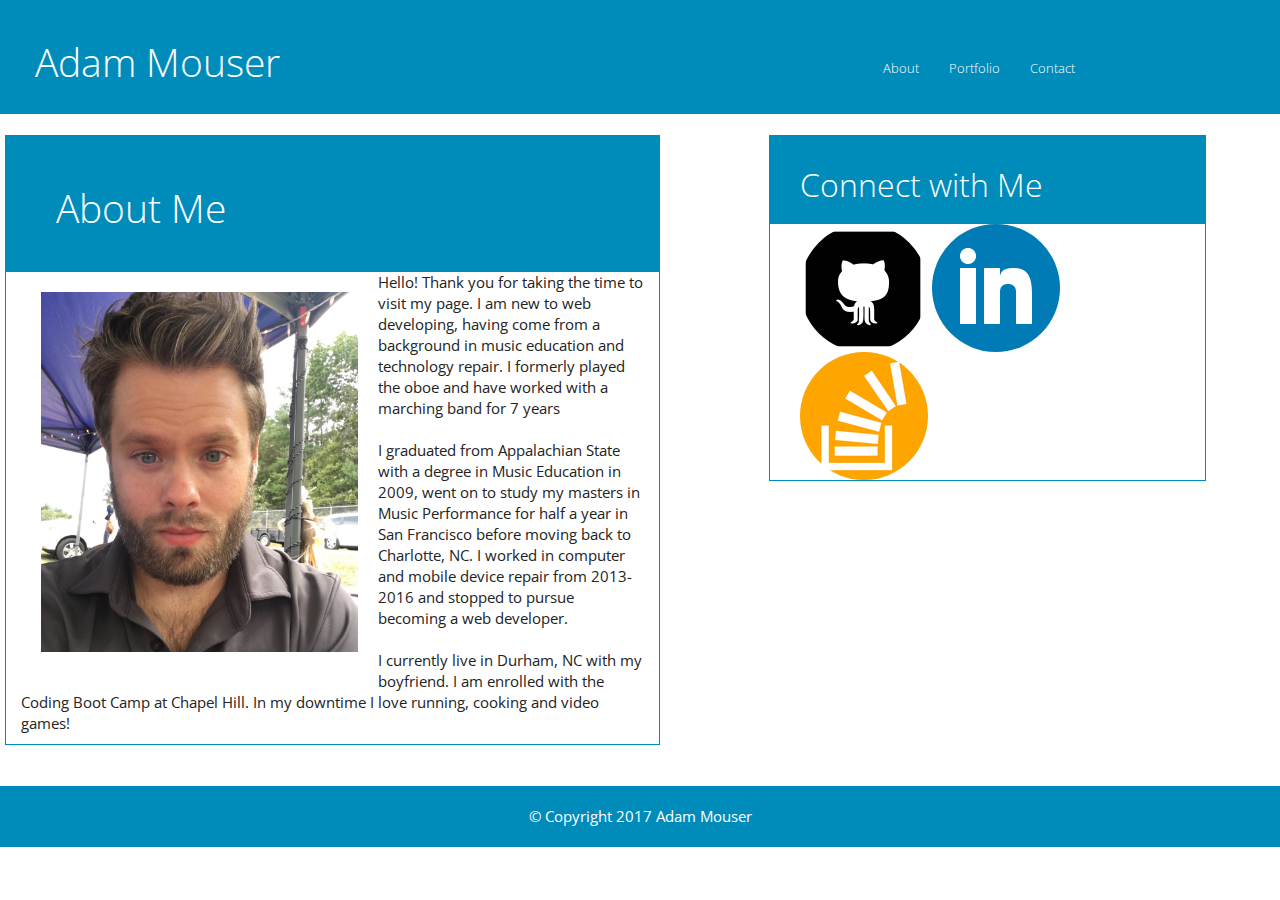
<file: index.html>
<!doctype html>
<html lang="en-us">
	
<head>

<link rel="stylesheet" href="assets/reset.css">
<link rel="stylesheet" href="assets/bootstrap.css">
<link rel="stylesheet" href="assets/yeti.css">
<link rel="stylesheet" href="assets/style.css">

<meta name="viewport" content="width=device-width, initial-scale=1.0">

<title>Adam Mouser</title>

</head>

<body>

<header class="container-fluid">
		<nav class="navbar navbar-inverse row">
				<h1 class="col-lg-6 text-white">
					Adam Mouser
				</h1>
				<p class="links">
				<ul class="nav navbar-nav navbar-right col-lg-4">
					<li><a href="index.html">About</a></li>
					<li><a href="portfolio.html">Portfolio</a></li>
					<li><a href="contact.html">Contact</a></li>
				</ul>
				</p>
		</nav>
</header>

<wrap class="body">
	<div class="row">
		<section class="col-lg-6 panel panel-primary">
			<div class="row panel-heading">
				<h1 class="col-lg-12">
					About Me
				</h1>
			</div>
			<div class="row">
				<p class="col-lg-12">

	
		<img src="images/me.jpg" alt="me" class="mepic">
		Hello! Thank you for taking the time to visit my page. I am new to web developing, having come from a background in music education and technology repair. I formerly played the oboe and have worked with a marching band for 7 years<br> <br>

		I graduated from Appalachian State with a degree in Music Education in 2009, went on to study my masters in Music Performance for half a year in San Francisco before moving back to Charlotte, NC. I worked in computer and mobile device repair from 2013-2016 and stopped to pursue becoming a web developer. <br> <br>

		I currently live in Durham, NC with my boyfriend. I am enrolled with the Coding Boot Camp at Chapel Hill. In my downtime I love running, cooking and video games!

	</p>
</section>


<aside class="col-lg-4 col-lg-offset-1 panel panel-primary">
	<div class="row panel-heading">
		<h2 class="col-lg-12">
			Connect with Me
		</h2>
	</div>
	<figure class="col-lg-12">
			<a href="https://github.com/ARMouser"> <img src="images/githublogo.png" alt="githublogo" class="img-circle"> </a>
			<a href="https://www.linkedin.com/in/adam-mouser-435528131/"> <img src="images/linkedinlogo.png" alt="linkedinlogo" class="img-circle"> </a>
			<a href="http://stackexchange.com/users/10186830/adam-mouser"> <img src="images/stacklogo.png" alt="stacklogo" class="img-circle"> </a>
	</figure> 
</aside>
</div>
</wrap>

<footer class="row center-block bg-primary">
	&copy; Copyright 2017 Adam Mouser
</footer>

</body>
</html>
</file>
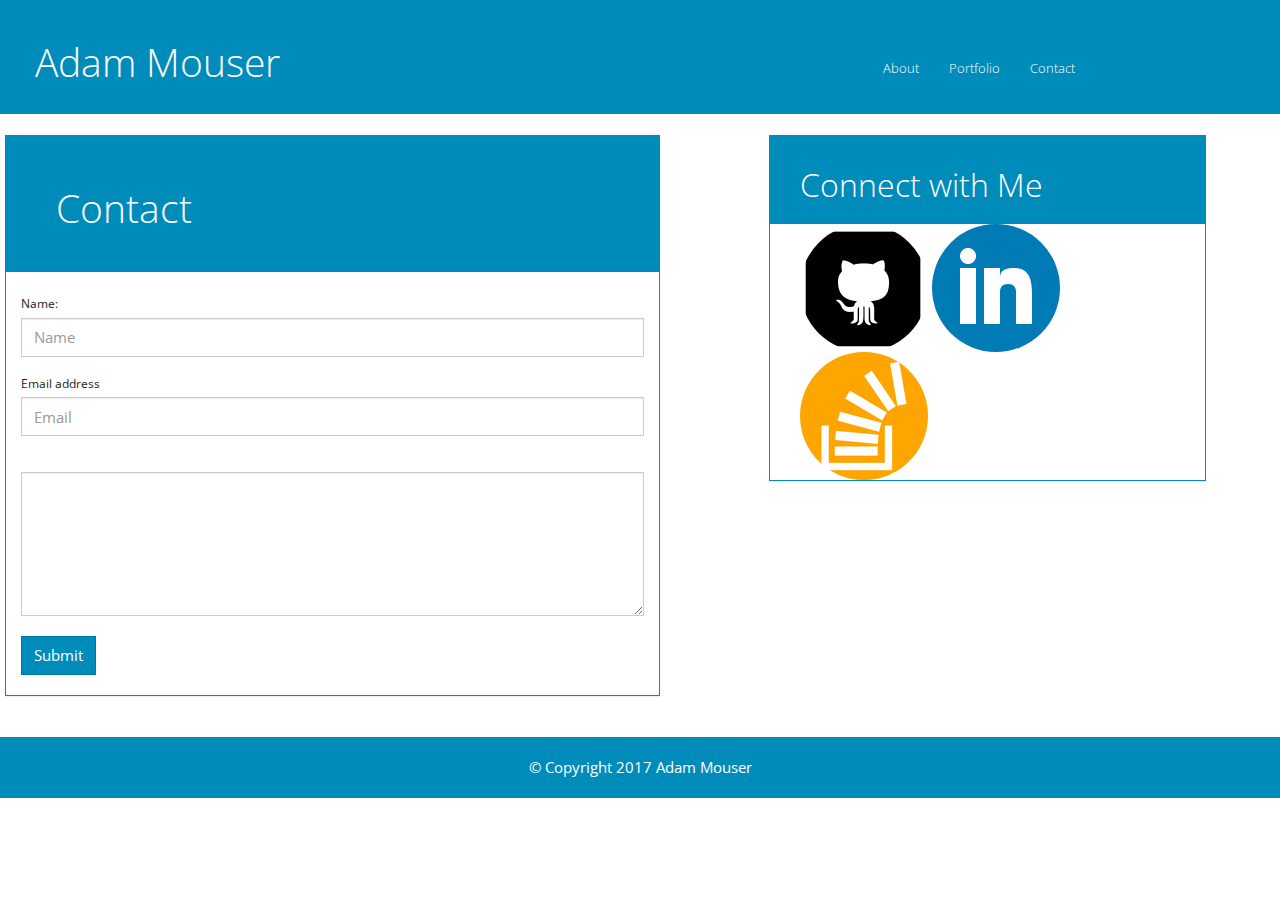
<file: contact.html>
<!doctype html>
<html lang="en-us">
	
<head>

<link rel="stylesheet" href="assets/reset.css">
<link rel="stylesheet" href="assets/bootstrap.css">
<link rel="stylesheet" href="assets/yeti.css">
<link rel="stylesheet" href="assets/style.css">

<meta name="viewport" content="width=device-width, initial-scale=1.0">

<title>Adam Mouser - Contact Me</title>

</head>

<body>

<header class="container-fluid">
		<nav class="navbar navbar-inverse row">
				<h1 class="col-lg-6 text-white">
					Adam Mouser
				</h1>
				<p class="links">
				<ul class="nav navbar-nav navbar-right col-lg-4">
					<li><a href="index.html">About</a></li>
					<li><a href="portfolio.html">Portfolio</a></li>
					<li><a href="contact.html">Contact</a></li>
				</ul>
				</p>
		</nav>
</header>
<wrap class="body">
<div class="row">
<section class="col-lg-6 panel panel-primary">
	<div class="row panel-heading">
		<h1 class="col-lg-12">
			Contact
		</h1>
	</div>
	<form>

		 <div class="form-group">
    	<label for="exampleName">Name:</label>
    <input type="name" class="form-control" id="name" placeholder="Name">
  </div>
  		<div class="form-group">
   			 <label for="exampleInputEmail1">Email address</label>
    		<input type="email" class="form-control" id="exampleInputEmail1" placeholder="Email">
 		</div>
		<br>   
 		<textarea class="form-control" rows="6" placeholder="Message">
 		</textarea>
 		<button class="btn btn-primary bzn">Submit</button>
 	</form>
</section>

<aside class="col-lg-4 col-lg-offset-1 panel panel-primary">
	<div class="row panel-heading">
		<h2 class="col-lg-12">
			Connect with Me
		</h2>
	</div>
	<figure class="col-lg-12">
			<a href="https://github.com/ARMouser"> <img src="images/githublogo.png" alt="githublogo" class="img-circle"> </a>
			<a href="https://www.linkedin.com/in/adam-mouser-435528131/"> <img src="images/linkedinlogo.png" alt="linkedinlogo" class="img-circle"> </a>
			<a href="http://stackexchange.com/users/10186830/adam-mouser"> <img src="images/stacklogo.png" alt="stacklogo" class="img-circle"> </a>
	</figure> 
</aside>
</div>
</wrap>

<footer class="row center-block bg-primary">
	&copy; Copyright 2017 Adam Mouser
</footer>

</body>
</html>
</file>
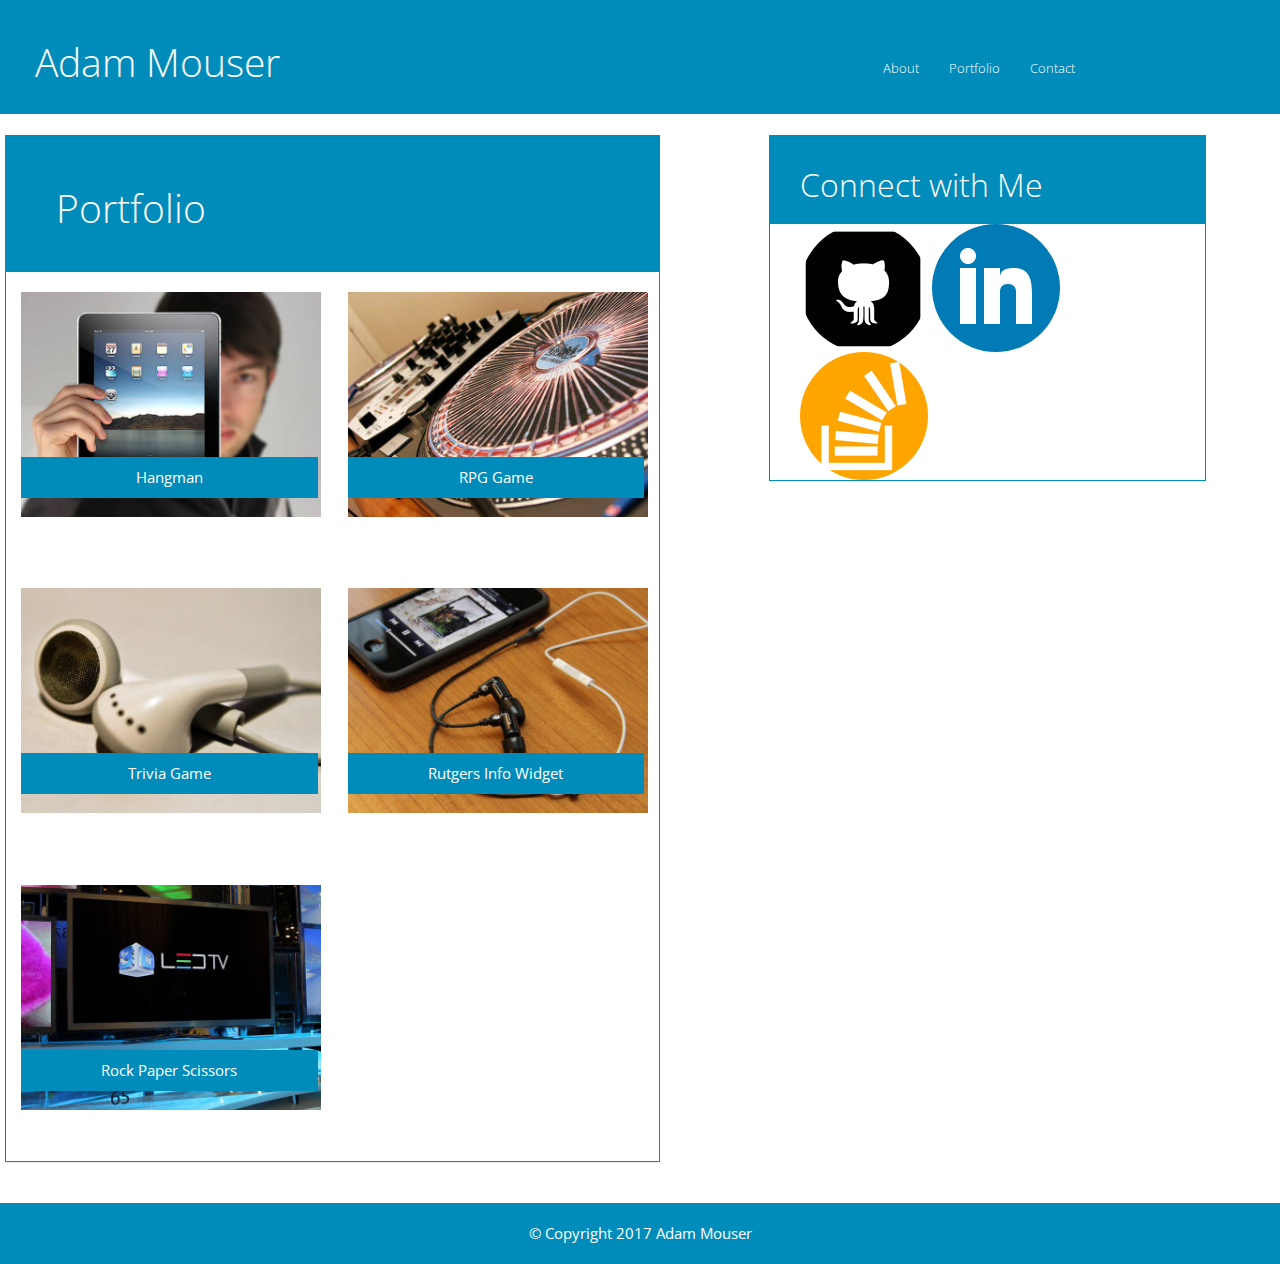
<file: portfolio.html>
<!doctype html>
<html lang="en-us">
	
<head>

<link rel="stylesheet" href="assets/reset.css">
<link rel="stylesheet" href="assets/bootstrap.css">
<link rel="stylesheet" href="assets/yeti.css">
<link rel="stylesheet" href="assets/style.css">

<meta name="viewport" content="width=device-width, initial-scale=1.0">

<title>Adam Mouser</title>

</head>

<body>

<header class="container-fluid">
		<nav class="navbar navbar-inverse row">
				<h1 class="col-lg-6 text-white">
					Adam Mouser
				</h1>
				<p class="links">
				<ul class="nav navbar-nav navbar-right col-lg-4">
					<li><a href="index.html">About</a></li>
					<li><a href="portfolio.html">Portfolio</a></li>
					<li><a href="contact.html">Contact</a></li>
				</ul>
				</p>
		</nav>
</header>

<wrap class="body">
	<div class="row">
		<section class="col-lg-6 panel panel-primary">
			<div class="row panel-heading">
				<h1 class="col-lg-12">
					Portfolio
				</h1>
			</div>

			<div class="row">
				<div class="col-lg-6">

					<img src="images/port1.jpg" alt="portfolio1" class="porti1">
					<p class="bg-primary portt1"> Hangman </p>
				</div>

				<div class="col-lg-6">
					<img src="images/port2.jpg" alt="portfolio2" class="porti2">
					<p class="bg-primary portt2">RPG Game</p>
				</div>
			</div>

			<div class="row">
				<div class="col-lg-6">

					<img src="images/port3.jpg" alt="portfolio3" class="porti3">
					<p class="bg-primary portt3"> Trivia Game </p>
				</div>

				<div class="col-lg-6">
					<img src="images/port4.jpg" alt="portfolio4" class="porti4">
					<p class="bg-primary portt4">Rutgers Info Widget</p>
				</div>
			</div>
		
			<div class="row">
				<div class="col-lg-6">

					<img src="images/port5.jpg" alt="portfolio5" class="porti5">
					<p class="bg-primary portt5"> Rock Paper Scissors </p>
				</div>
			</div>

</section>

</section>


<aside class="col-lg-4 col-lg-offset-1 panel panel-primary">
	<div class="row panel-heading">
		<h2 class="col-lg-12">
			Connect with Me
		</h2>
	</div>
	<figure class="col-lg-12">
			<a href="https://github.com/ARMouser"> <img src="images/githublogo.png" alt="githublogo" class="img-circle"> </a>
			<a href="https://www.linkedin.com/in/adam-mouser-435528131/"> <img src="images/linkedinlogo.png" alt="linkedinlogo" class="img-circle"> </a>
			<a href="http://stackexchange.com/users/10186830/adam-mouser"> <img src="images/stacklogo.png" alt="stacklogo" class="img-circle"> </a>
	</figure> 
</aside>
</div>
</wrap>

<footer class="row center-block bg-primary">
	&copy; Copyright 2017 Adam Mouser
</footer>

</body>
</html>
</file>
<file: assets/yeti.css>
@import url("https://fonts.googleapis.com/css?family=Open+Sans:300italic,400italic,700italic,400,300,700");
/*!
 * bootswatch v3.3.7
 * Homepage: http://bootswatch.com
 * Copyright 2012-2016 Thomas Park
 * Licensed under MIT
 * Based on Bootstrap
*/
/*!
 * Bootstrap v3.3.7 (http://getbootstrap.com)
 * Copyright 2011-2016 Twitter, Inc.
 * Licensed under MIT (https://github.com/twbs/bootstrap/blob/master/LICENSE)
 */
/*! normalize.css v3.0.3 | MIT License | github.com/necolas/normalize.css */
html {
  font-family: sans-serif;
  -ms-text-size-adjust: 100%;
  -webkit-text-size-adjust: 100%;
}
body {
  margin: 0;
}
article,
aside,
details,
figcaption,
figure,
footer,
header,
hgroup,
main,
menu,
nav,
section,
summary {
  display: block;
}
audio,
canvas,
progress,
video {
  display: inline-block;
  vertical-align: baseline;
}
audio:not([controls]) {
  display: none;
  height: 0;
}
[hidden],
template {
  display: none;
}
a {
  background-color: transparent;
}
a:active,
a:hover {
  outline: 0;
}
abbr[title] {
  border-bottom: 1px dotted;
}
b,
strong {
  font-weight: bold;
}
dfn {
  font-style: italic;
}
h1 {
  font-size: 2em;
  margin: 0.67em 0;
}
mark {
  background: #ff0;
  color: #000;
}
small {
  font-size: 80%;
}
sub,
sup {
  font-size: 75%;
  line-height: 0;
  position: relative;
  vertical-align: baseline;
}
sup {
  top: -0.5em;
}
sub {
  bottom: -0.25em;
}
img {
  border: 0;
}
svg:not(:root) {
  overflow: hidden;
}
figure {
  margin: 1em 40px;
}
hr {
  -webkit-box-sizing: content-box;
     -moz-box-sizing: content-box;
          box-sizing: content-box;
  height: 0;
}
pre {
  overflow: auto;
}
code,
kbd,
pre,
samp {
  font-family: monospace, monospace;
  font-size: 1em;
}
button,
input,
optgroup,
select,
textarea {
  color: inherit;
  font: inherit;
  margin: 0;
}
button {
  overflow: visible;
}
button,
select {
  text-transform: none;
}
button,
html input[type="button"],
input[type="reset"],
input[type="submit"] {
  -webkit-appearance: button;
  cursor: pointer;
}
button[disabled],
html input[disabled] {
  cursor: default;
}
button::-moz-focus-inner,
input::-moz-focus-inner {
  border: 0;
  padding: 0;
}
input {
  line-height: normal;
}
input[type="checkbox"],
input[type="radio"] {
  -webkit-box-sizing: border-box;
     -moz-box-sizing: border-box;
          box-sizing: border-box;
  padding: 0;
}
input[type="number"]::-webkit-inner-spin-button,
input[type="number"]::-webkit-outer-spin-button {
  height: auto;
}
input[type="search"] {
  -webkit-appearance: textfield;
  -webkit-box-sizing: content-box;
     -moz-box-sizing: content-box;
          box-sizing: content-box;
}
input[type="search"]::-webkit-search-cancel-button,
input[type="search"]::-webkit-search-decoration {
  -webkit-appearance: none;
}
fieldset {
  border: 1px solid #c0c0c0;
  margin: 0 2px;
  padding: 0.35em 0.625em 0.75em;
}
legend {
  border: 0;
  padding: 0;
}
textarea {
  overflow: auto;
}
optgroup {
  font-weight: bold;
}
table {
  border-collapse: collapse;
  border-spacing: 0;
}
td,
th {
  padding: 0;
}
/*! Source: https://github.com/h5bp/html5-boilerplate/blob/master/src/css/main.css */
@media print {
  *,
  *:before,
  *:after {
    background: transparent !important;
    color: #000 !important;
    -webkit-box-shadow: none !important;
            box-shadow: none !important;
    text-shadow: none !important;
  }
  a,
  a:visited {
    text-decoration: underline;
  }
  a[href]:after {
    content: " (" attr(href) ")";
  }
  abbr[title]:after {
    content: " (" attr(title) ")";
  }
  a[href^="#"]:after,
  a[href^="javascript:"]:after {
    content: "";
  }
  pre,
  blockquote {
    border: 1px solid #999;
    page-break-inside: avoid;
  }
  thead {
    display: table-header-group;
  }
  tr,
  img {
    page-break-inside: avoid;
  }
  img {
    max-width: 100% !important;
  }
  p,
  h2,
  h3 {
    orphans: 3;
    widows: 3;
  }
  h2,
  h3 {
    page-break-after: avoid;
  }
  .navbar {
    display: none;
  }
  .btn > .caret,
  .dropup > .btn > .caret {
    border-top-color: #000 !important;
  }
  .label {
    border: 1px solid #000;
  }
  .table {
    border-collapse: collapse !important;
  }
  .table td,
  .table th {
    background-color: #fff !important;
  }
  .table-bordered th,
  .table-bordered td {
    border: 1px solid #ddd !important;
  }
}
@font-face {
  font-family: 'Glyphicons Halflings';
  src: url('../fonts/glyphicons-halflings-regular.eot');
  src: url('../fonts/glyphicons-halflings-regular.eot?#iefix') format('embedded-opentype'), url('../fonts/glyphicons-halflings-regular.woff2') format('woff2'), url('../fonts/glyphicons-halflings-regular.woff') format('woff'), url('../fonts/glyphicons-halflings-regular.ttf') format('truetype'), url('../fonts/glyphicons-halflings-regular.svg#glyphicons_halflingsregular') format('svg');
}
.glyphicon {
  position: relative;
  top: 1px;
  display: inline-block;
  font-family: 'Glyphicons Halflings';
  font-style: normal;
  font-weight: normal;
  line-height: 1;
  -webkit-font-smoothing: antialiased;
  -moz-osx-font-smoothing: grayscale;
}
.glyphicon-asterisk:before {
  content: "\002a";
}
.glyphicon-plus:before {
  content: "\002b";
}
.glyphicon-euro:before,
.glyphicon-eur:before {
  content: "\20ac";
}
.glyphicon-minus:before {
  content: "\2212";
}
.glyphicon-cloud:before {
  content: "\2601";
}
.glyphicon-envelope:before {
  content: "\2709";
}
.glyphicon-pencil:before {
  content: "\270f";
}
.glyphicon-glass:before {
  content: "\e001";
}
.glyphicon-music:before {
  content: "\e002";
}
.glyphicon-search:before {
  content: "\e003";
}
.glyphicon-heart:before {
  content: "\e005";
}
.glyphicon-star:before {
  content: "\e006";
}
.glyphicon-star-empty:before {
  content: "\e007";
}
.glyphicon-user:before {
  content: "\e008";
}
.glyphicon-film:before {
  content: "\e009";
}
.glyphicon-th-large:before {
  content: "\e010";
}
.glyphicon-th:before {
  content: "\e011";
}
.glyphicon-th-list:before {
  content: "\e012";
}
.glyphicon-ok:before {
  content: "\e013";
}
.glyphicon-remove:before {
  content: "\e014";
}
.glyphicon-zoom-in:before {
  content: "\e015";
}
.glyphicon-zoom-out:before {
  content: "\e016";
}
.glyphicon-off:before {
  content: "\e017";
}
.glyphicon-signal:before {
  content: "\e018";
}
.glyphicon-cog:before {
  content: "\e019";
}
.glyphicon-trash:before {
  content: "\e020";
}
.glyphicon-home:before {
  content: "\e021";
}
.glyphicon-file:before {
  content: "\e022";
}
.glyphicon-time:before {
  content: "\e023";
}
.glyphicon-road:before {
  content: "\e024";
}
.glyphicon-download-alt:before {
  content: "\e025";
}
.glyphicon-download:before {
  content: "\e026";
}
.glyphicon-upload:before {
  content: "\e027";
}
.glyphicon-inbox:before {
  content: "\e028";
}
.glyphicon-play-circle:before {
  content: "\e029";
}
.glyphicon-repeat:before {
  content: "\e030";
}
.glyphicon-refresh:before {
  content: "\e031";
}
.glyphicon-list-alt:before {
  content: "\e032";
}
.glyphicon-lock:before {
  content: "\e033";
}
.glyphicon-flag:before {
  content: "\e034";
}
.glyphicon-headphones:before {
  content: "\e035";
}
.glyphicon-volume-off:before {
  content: "\e036";
}
.glyphicon-volume-down:before {
  content: "\e037";
}
.glyphicon-volume-up:before {
  content: "\e038";
}
.glyphicon-qrcode:before {
  content: "\e039";
}
.glyphicon-barcode:before {
  content: "\e040";
}
.glyphicon-tag:before {
  content: "\e041";
}
.glyphicon-tags:before {
  content: "\e042";
}
.glyphicon-book:before {
  content: "\e043";
}
.glyphicon-bookmark:before {
  content: "\e044";
}
.glyphicon-print:before {
  content: "\e045";
}
.glyphicon-camera:before {
  content: "\e046";
}
.glyphicon-font:before {
  content: "\e047";
}
.glyphicon-bold:before {
  content: "\e048";
}
.glyphicon-italic:before {
  content: "\e049";
}
.glyphicon-text-height:before {
  content: "\e050";
}
.glyphicon-text-width:before {
  content: "\e051";
}
.glyphicon-align-left:before {
  content: "\e052";
}
.glyphicon-align-center:before {
  content: "\e053";
}
.glyphicon-align-right:before {
  content: "\e054";
}
.glyphicon-align-justify:before {
  content: "\e055";
}
.glyphicon-list:before {
  content: "\e056";
}
.glyphicon-indent-left:before {
  content: "\e057";
}
.glyphicon-indent-right:before {
  content: "\e058";
}
.glyphicon-facetime-video:before {
  content: "\e059";
}
.glyphicon-picture:before {
  content: "\e060";
}
.glyphicon-map-marker:before {
  content: "\e062";
}
.glyphicon-adjust:before {
  content: "\e063";
}
.glyphicon-tint:before {
  content: "\e064";
}
.glyphicon-edit:before {
  content: "\e065";
}
.glyphicon-share:before {
  content: "\e066";
}
.glyphicon-check:before {
  content: "\e067";
}
.glyphicon-move:before {
  content: "\e068";
}
.glyphicon-step-backward:before {
  content: "\e069";
}
.glyphicon-fast-backward:before {
  content: "\e070";
}
.glyphicon-backward:before {
  content: "\e071";
}
.glyphicon-play:before {
  content: "\e072";
}
.glyphicon-pause:before {
  content: "\e073";
}
.glyphicon-stop:before {
  content: "\e074";
}
.glyphicon-forward:before {
  content: "\e075";
}
.glyphicon-fast-forward:before {
  content: "\e076";
}
.glyphicon-step-forward:before {
  content: "\e077";
}
.glyphicon-eject:before {
  content: "\e078";
}
.glyphicon-chevron-left:before {
  content: "\e079";
}
.glyphicon-chevron-right:before {
  content: "\e080";
}
.glyphicon-plus-sign:before {
  content: "\e081";
}
.glyphicon-minus-sign:before {
  content: "\e082";
}
.glyphicon-remove-sign:before {
  content: "\e083";
}
.glyphicon-ok-sign:before {
  content: "\e084";
}
.glyphicon-question-sign:before {
  content: "\e085";
}
.glyphicon-info-sign:before {
  content: "\e086";
}
.glyphicon-screenshot:before {
  content: "\e087";
}
.glyphicon-remove-circle:before {
  content: "\e088";
}
.glyphicon-ok-circle:before {
  content: "\e089";
}
.glyphicon-ban-circle:before {
  content: "\e090";
}
.glyphicon-arrow-left:before {
  content: "\e091";
}
.glyphicon-arrow-right:before {
  content: "\e092";
}
.glyphicon-arrow-up:before {
  content: "\e093";
}
.glyphicon-arrow-down:before {
  content: "\e094";
}
.glyphicon-share-alt:before {
  content: "\e095";
}
.glyphicon-resize-full:before {
  content: "\e096";
}
.glyphicon-resize-small:before {
  content: "\e097";
}
.glyphicon-exclamation-sign:before {
  content: "\e101";
}
.glyphicon-gift:before {
  content: "\e102";
}
.glyphicon-leaf:before {
  content: "\e103";
}
.glyphicon-fire:before {
  content: "\e104";
}
.glyphicon-eye-open:before {
  content: "\e105";
}
.glyphicon-eye-close:before {
  content: "\e106";
}
.glyphicon-warning-sign:before {
  content: "\e107";
}
.glyphicon-plane:before {
  content: "\e108";
}
.glyphicon-calendar:before {
  content: "\e109";
}
.glyphicon-random:before {
  content: "\e110";
}
.glyphicon-comment:before {
  content: "\e111";
}
.glyphicon-magnet:before {
  content: "\e112";
}
.glyphicon-chevron-up:before {
  content: "\e113";
}
.glyphicon-chevron-down:before {
  content: "\e114";
}
.glyphicon-retweet:before {
  content: "\e115";
}
.glyphicon-shopping-cart:before {
  content: "\e116";
}
.glyphicon-folder-close:before {
  content: "\e117";
}
.glyphicon-folder-open:before {
  content: "\e118";
}
.glyphicon-resize-vertical:before {
  content: "\e119";
}
.glyphicon-resize-horizontal:before {
  content: "\e120";
}
.glyphicon-hdd:before {
  content: "\e121";
}
.glyphicon-bullhorn:before {
  content: "\e122";
}
.glyphicon-bell:before {
  content: "\e123";
}
.glyphicon-certificate:before {
  content: "\e124";
}
.glyphicon-thumbs-up:before {
  content: "\e125";
}
.glyphicon-thumbs-down:before {
  content: "\e126";
}
.glyphicon-hand-right:before {
  content: "\e127";
}
.glyphicon-hand-left:before {
  content: "\e128";
}
.glyphicon-hand-up:before {
  content: "\e129";
}
.glyphicon-hand-down:before {
  content: "\e130";
}
.glyphicon-circle-arrow-right:before {
  content: "\e131";
}
.glyphicon-circle-arrow-left:before {
  content: "\e132";
}
.glyphicon-circle-arrow-up:before {
  content: "\e133";
}
.glyphicon-circle-arrow-down:before {
  content: "\e134";
}
.glyphicon-globe:before {
  content: "\e135";
}
.glyphicon-wrench:before {
  content: "\e136";
}
.glyphicon-tasks:before {
  content: "\e137";
}
.glyphicon-filter:before {
  content: "\e138";
}
.glyphicon-briefcase:before {
  content: "\e139";
}
.glyphicon-fullscreen:before {
  content: "\e140";
}
.glyphicon-dashboard:before {
  content: "\e141";
}
.glyphicon-paperclip:before {
  content: "\e142";
}
.glyphicon-heart-empty:before {
  content: "\e143";
}
.glyphicon-link:before {
  content: "\e144";
}
.glyphicon-phone:before {
  content: "\e145";
}
.glyphicon-pushpin:before {
  content: "\e146";
}
.glyphicon-usd:before {
  content: "\e148";
}
.glyphicon-gbp:before {
  content: "\e149";
}
.glyphicon-sort:before {
  content: "\e150";
}
.glyphicon-sort-by-alphabet:before {
  content: "\e151";
}
.glyphicon-sort-by-alphabet-alt:before {
  content: "\e152";
}
.glyphicon-sort-by-order:before {
  content: "\e153";
}
.glyphicon-sort-by-order-alt:before {
  content: "\e154";
}
.glyphicon-sort-by-attributes:before {
  content: "\e155";
}
.glyphicon-sort-by-attributes-alt:before {
  content: "\e156";
}
.glyphicon-unchecked:before {
  content: "\e157";
}
.glyphicon-expand:before {
  content: "\e158";
}
.glyphicon-collapse-down:before {
  content: "\e159";
}
.glyphicon-collapse-up:before {
  content: "\e160";
}
.glyphicon-log-in:before {
  content: "\e161";
}
.glyphicon-flash:before {
  content: "\e162";
}
.glyphicon-log-out:before {
  content: "\e163";
}
.glyphicon-new-window:before {
  content: "\e164";
}
.glyphicon-record:before {
  content: "\e165";
}
.glyphicon-save:before {
  content: "\e166";
}
.glyphicon-open:before {
  content: "\e167";
}
.glyphicon-saved:before {
  content: "\e168";
}
.glyphicon-import:before {
  content: "\e169";
}
.glyphicon-export:before {
  content: "\e170";
}
.glyphicon-send:before {
  content: "\e171";
}
.glyphicon-floppy-disk:before {
  content: "\e172";
}
.glyphicon-floppy-saved:before {
  content: "\e173";
}
.glyphicon-floppy-remove:before {
  content: "\e174";
}
.glyphicon-floppy-save:before {
  content: "\e175";
}
.glyphicon-floppy-open:before {
  content: "\e176";
}
.glyphicon-credit-card:before {
  content: "\e177";
}
.glyphicon-transfer:before {
  content: "\e178";
}
.glyphicon-cutlery:before {
  content: "\e179";
}
.glyphicon-header:before {
  content: "\e180";
}
.glyphicon-compressed:before {
  content: "\e181";
}
.glyphicon-earphone:before {
  content: "\e182";
}
.glyphicon-phone-alt:before {
  content: "\e183";
}
.glyphicon-tower:before {
  content: "\e184";
}
.glyphicon-stats:before {
  content: "\e185";
}
.glyphicon-sd-video:before {
  content: "\e186";
}
.glyphicon-hd-video:before {
  content: "\e187";
}
.glyphicon-subtitles:before {
  content: "\e188";
}
.glyphicon-sound-stereo:before {
  content: "\e189";
}
.glyphicon-sound-dolby:before {
  content: "\e190";
}
.glyphicon-sound-5-1:before {
  content: "\e191";
}
.glyphicon-sound-6-1:before {
  content: "\e192";
}
.glyphicon-sound-7-1:before {
  content: "\e193";
}
.glyphicon-copyright-mark:before {
  content: "\e194";
}
.glyphicon-registration-mark:before {
  content: "\e195";
}
.glyphicon-cloud-download:before {
  content: "\e197";
}
.glyphicon-cloud-upload:before {
  content: "\e198";
}
.glyphicon-tree-conifer:before {
  content: "\e199";
}
.glyphicon-tree-deciduous:before {
  content: "\e200";
}
.glyphicon-cd:before {
  content: "\e201";
}
.glyphicon-save-file:before {
  content: "\e202";
}
.glyphicon-open-file:before {
  content: "\e203";
}
.glyphicon-level-up:before {
  content: "\e204";
}
.glyphicon-copy:before {
  content: "\e205";
}
.glyphicon-paste:before {
  content: "\e206";
}
.glyphicon-alert:before {
  content: "\e209";
}
.glyphicon-equalizer:before {
  content: "\e210";
}
.glyphicon-king:before {
  content: "\e211";
}
.glyphicon-queen:before {
  content: "\e212";
}
.glyphicon-pawn:before {
  content: "\e213";
}
.glyphicon-bishop:before {
  content: "\e214";
}
.glyphicon-knight:before {
  content: "\e215";
}
.glyphicon-baby-formula:before {
  content: "\e216";
}
.glyphicon-tent:before {
  content: "\26fa";
}
.glyphicon-blackboard:before {
  content: "\e218";
}
.glyphicon-bed:before {
  content: "\e219";
}
.glyphicon-apple:before {
  content: "\f8ff";
}
.glyphicon-erase:before {
  content: "\e221";
}
.glyphicon-hourglass:before {
  content: "\231b";
}
.glyphicon-lamp:before {
  content: "\e223";
}
.glyphicon-duplicate:before {
  content: "\e224";
}
.glyphicon-piggy-bank:before {
  content: "\e225";
}
.glyphicon-scissors:before {
  content: "\e226";
}
.glyphicon-bitcoin:before {
  content: "\e227";
}
.glyphicon-btc:before {
  content: "\e227";
}
.glyphicon-xbt:before {
  content: "\e227";
}
.glyphicon-yen:before {
  content: "\00a5";
}
.glyphicon-jpy:before {
  content: "\00a5";
}
.glyphicon-ruble:before {
  content: "\20bd";
}
.glyphicon-rub:before {
  content: "\20bd";
}
.glyphicon-scale:before {
  content: "\e230";
}
.glyphicon-ice-lolly:before {
  content: "\e231";
}
.glyphicon-ice-lolly-tasted:before {
  content: "\e232";
}
.glyphicon-education:before {
  content: "\e233";
}
.glyphicon-option-horizontal:before {
  content: "\e234";
}
.glyphicon-option-vertical:before {
  content: "\e235";
}
.glyphicon-menu-hamburger:before {
  content: "\e236";
}
.glyphicon-modal-window:before {
  content: "\e237";
}
.glyphicon-oil:before {
  content: "\e238";
}
.glyphicon-grain:before {
  content: "\e239";
}
.glyphicon-sunglasses:before {
  content: "\e240";
}
.glyphicon-text-size:before {
  content: "\e241";
}
.glyphicon-text-color:before {
  content: "\e242";
}
.glyphicon-text-background:before {
  content: "\e243";
}
.glyphicon-object-align-top:before {
  content: "\e244";
}
.glyphicon-object-align-bottom:before {
  content: "\e245";
}
.glyphicon-object-align-horizontal:before {
  content: "\e246";
}
.glyphicon-object-align-left:before {
  content: "\e247";
}
.glyphicon-object-align-vertical:before {
  content: "\e248";
}
.glyphicon-object-align-right:before {
  content: "\e249";
}
.glyphicon-triangle-right:before {
  content: "\e250";
}
.glyphicon-triangle-left:before {
  content: "\e251";
}
.glyphicon-triangle-bottom:before {
  content: "\e252";
}
.glyphicon-triangle-top:before {
  content: "\e253";
}
.glyphicon-console:before {
  content: "\e254";
}
.glyphicon-superscript:before {
  content: "\e255";
}
.glyphicon-subscript:before {
  content: "\e256";
}
.glyphicon-menu-left:before {
  content: "\e257";
}
.glyphicon-menu-right:before {
  content: "\e258";
}
.glyphicon-menu-down:before {
  content: "\e259";
}
.glyphicon-menu-up:before {
  content: "\e260";
}
* {
  -webkit-box-sizing: border-box;
  -moz-box-sizing: border-box;
  box-sizing: border-box;
}
*:before,
*:after {
  -webkit-box-sizing: border-box;
  -moz-box-sizing: border-box;
  box-sizing: border-box;
}
html {
  font-size: 10px;
  -webkit-tap-highlight-color: rgba(0, 0, 0, 0);
}
body {
  font-family: "Open Sans", "Helvetica Neue", Helvetica, Arial, sans-serif;
  font-size: 15px;
  line-height: 1.4;
  color: #222222;
  background-color: #ffffff;
}
input,
button,
select,
textarea {
  font-family: inherit;
  font-size: inherit;
  line-height: inherit;
}
a {
  color: #008cba;
  text-decoration: none;
}
a:hover,
a:focus {
  color: #008cba;
  text-decoration: underline;
}
a:focus {
  outline: 5px auto -webkit-focus-ring-color;
  outline-offset: -2px;
}
figure {
  margin: 0;
}
img {
  vertical-align: middle;
}
.img-responsive,
.thumbnail > img,
.thumbnail a > img,
.carousel-inner > .item > img,
.carousel-inner > .item > a > img {
  display: block;
  max-width: 100%;
  height: auto;
}
.img-rounded {
  border-radius: 0;
}
.img-thumbnail {
  padding: 4px;
  line-height: 1.4;
  background-color: #ffffff;
  border: 1px solid #dddddd;
  border-radius: 0;
  -webkit-transition: all 0.2s ease-in-out;
  -o-transition: all 0.2s ease-in-out;
  transition: all 0.2s ease-in-out;
  display: inline-block;
  max-width: 100%;
  height: auto;
}
.img-circle {
  border-radius: 50%;
}
hr {
  margin-top: 21px;
  margin-bottom: 21px;
  border: 0;
  border-top: 1px solid #dddddd;
}
.sr-only {
  position: absolute;
  width: 1px;
  height: 1px;
  margin: -1px;
  padding: 0;
  overflow: hidden;
  clip: rect(0, 0, 0, 0);
  border: 0;
}
.sr-only-focusable:active,
.sr-only-focusable:focus {
  position: static;
  width: auto;
  height: auto;
  margin: 0;
  overflow: visible;
  clip: auto;
}
[role="button"] {
  cursor: pointer;
}
h1,
h2,
h3,
h4,
h5,
h6,
.h1,
.h2,
.h3,
.h4,
.h5,
.h6 {
  font-family: "Open Sans", "Helvetica Neue", Helvetica, Arial, sans-serif;
  font-weight: 300;
  line-height: 1.1;
  color: inherit;
}
h1 small,
h2 small,
h3 small,
h4 small,
h5 small,
h6 small,
.h1 small,
.h2 small,
.h3 small,
.h4 small,
.h5 small,
.h6 small,
h1 .small,
h2 .small,
h3 .small,
h4 .small,
h5 .small,
h6 .small,
.h1 .small,
.h2 .small,
.h3 .small,
.h4 .small,
.h5 .small,
.h6 .small {
  font-weight: normal;
  line-height: 1;
  color: #999999;
}
h1,
.h1,
h2,
.h2,
h3,
.h3 {
  margin-top: 21px;
  margin-bottom: 10.5px;
}
h1 small,
.h1 small,
h2 small,
.h2 small,
h3 small,
.h3 small,
h1 .small,
.h1 .small,
h2 .small,
.h2 .small,
h3 .small,
.h3 .small {
  font-size: 65%;
}
h4,
.h4,
h5,
.h5,
h6,
.h6 {
  margin-top: 10.5px;
  margin-bottom: 10.5px;
}
h4 small,
.h4 small,
h5 small,
.h5 small,
h6 small,
.h6 small,
h4 .small,
.h4 .small,
h5 .small,
.h5 .small,
h6 .small,
.h6 .small {
  font-size: 75%;
}
h1,
.h1 {
  font-size: 39px;
}
h2,
.h2 {
  font-size: 32px;
}
h3,
.h3 {
  font-size: 26px;
}
h4,
.h4 {
  font-size: 19px;
}
h5,
.h5 {
  font-size: 15px;
}
h6,
.h6 {
  font-size: 13px;
}
p {
  margin: 0 0 10.5px;
}
.lead {
  margin-bottom: 21px;
  font-size: 17px;
  font-weight: 300;
  line-height: 1.4;
}
@media (min-width: 768px) {
  .lead {
    font-size: 22.5px;
  }
}
small,
.small {
  font-size: 80%;
}
mark,
.mark {
  background-color: #fcf8e3;
  padding: .2em;
}
.text-left {
  text-align: left;
}
.text-right {
  text-align: right;
}
.text-center {
  text-align: center;
}
.text-justify {
  text-align: justify;
}
.text-nowrap {
  white-space: nowrap;
}
.text-lowercase {
  text-transform: lowercase;
}
.text-uppercase {
  text-transform: uppercase;
}
.text-capitalize {
  text-transform: capitalize;
}
.text-muted {
  color: #999999;
}
.text-primary {
  color: #008cba;
}
a.text-primary:hover,
a.text-primary:focus {
  color: #006687;
}
.text-success {
  color: #43ac6a;
}
a.text-success:hover,
a.text-success:focus {
  color: #358753;
}
.text-info {
  color: #5bc0de;
}
a.text-info:hover,
a.text-info:focus {
  color: #31b0d5;
}
.text-warning {
  color: #e99002;
}
a.text-warning:hover,
a.text-warning:focus {
  color: #b67102;
}
.text-danger {
  color: #f04124;
}
a.text-danger:hover,
a.text-danger:focus {
  color: #d32a0e;
}
.bg-primary {
  color: #fff;
  background-color: #008cba;
}
a.bg-primary:hover,
a.bg-primary:focus {
  background-color: #006687;
}
.bg-success {
  background-color: #dff0d8;
}
a.bg-success:hover,
a.bg-success:focus {
  background-color: #c1e2b3;
}
.bg-info {
  background-color: #d9edf7;
}
a.bg-info:hover,
a.bg-info:focus {
  background-color: #afd9ee;
}
.bg-warning {
  background-color: #fcf8e3;
}
a.bg-warning:hover,
a.bg-warning:focus {
  background-color: #f7ecb5;
}
.bg-danger {
  background-color: #f2dede;
}
a.bg-danger:hover,
a.bg-danger:focus {
  background-color: #e4b9b9;
}
.page-header {
  padding-bottom: 9.5px;
  margin: 42px 0 21px;
  border-bottom: 1px solid #dddddd;
}
ul,
ol {
  margin-top: 0;
  margin-bottom: 10.5px;
}
ul ul,
ol ul,
ul ol,
ol ol {
  margin-bottom: 0;
}
.list-unstyled {
  padding-left: 0;
  list-style: none;
}
.list-inline {
  padding-left: 0;
  list-style: none;
  margin-left: -5px;
}
.list-inline > li {
  display: inline-block;
  padding-left: 5px;
  padding-right: 5px;
}
dl {
  margin-top: 0;
  margin-bottom: 21px;
}
dt,
dd {
  line-height: 1.4;
}
dt {
  font-weight: bold;
}
dd {
  margin-left: 0;
}
@media (min-width: 768px) {
  .dl-horizontal dt {
    float: left;
    width: 160px;
    clear: left;
    text-align: right;
    overflow: hidden;
    text-overflow: ellipsis;
    white-space: nowrap;
  }
  .dl-horizontal dd {
    margin-left: 180px;
  }
}
abbr[title],
abbr[data-original-title] {
  cursor: help;
  border-bottom: 1px dotted #999999;
}
.initialism {
  font-size: 90%;
  text-transform: uppercase;
}
blockquote {
  padding: 10.5px 21px;
  margin: 0 0 21px;
  font-size: 18.75px;
  border-left: 5px solid #dddddd;
}
blockquote p:last-child,
blockquote ul:last-child,
blockquote ol:last-child {
  margin-bottom: 0;
}
blockquote footer,
blockquote small,
blockquote .small {
  display: block;
  font-size: 80%;
  line-height: 1.4;
  color: #6f6f6f;
}
blockquote footer:before,
blockquote small:before,
blockquote .small:before {
  content: '\2014 \00A0';
}
.blockquote-reverse,
blockquote.pull-right {
  padding-right: 15px;
  padding-left: 0;
  border-right: 5px solid #dddddd;
  border-left: 0;
  text-align: right;
}
.blockquote-reverse footer:before,
blockquote.pull-right footer:before,
.blockquote-reverse small:before,
blockquote.pull-right small:before,
.blockquote-reverse .small:before,
blockquote.pull-right .small:before {
  content: '';
}
.blockquote-reverse footer:after,
blockquote.pull-right footer:after,
.blockquote-reverse small:after,
blockquote.pull-right small:after,
.blockquote-reverse .small:after,
blockquote.pull-right .small:after {
  content: '\00A0 \2014';
}
address {
  margin-bottom: 21px;
  font-style: normal;
  line-height: 1.4;
}
code,
kbd,
pre,
samp {
  font-family: Menlo, Monaco, Consolas, "Courier New", monospace;
}
code {
  padding: 2px 4px;
  font-size: 90%;
  color: #c7254e;
  background-color: #f9f2f4;
  border-radius: 0;
}
kbd {
  padding: 2px 4px;
  font-size: 90%;
  color: #ffffff;
  background-color: #333333;
  border-radius: 0;
  -webkit-box-shadow: inset 0 -1px 0 rgba(0, 0, 0, 0.25);
          box-shadow: inset 0 -1px 0 rgba(0, 0, 0, 0.25);
}
kbd kbd {
  padding: 0;
  font-size: 100%;
  font-weight: bold;
  -webkit-box-shadow: none;
          box-shadow: none;
}
pre {
  display: block;
  padding: 10px;
  margin: 0 0 10.5px;
  font-size: 14px;
  line-height: 1.4;
  word-break: break-all;
  word-wrap: break-word;
  color: #333333;
  background-color: #f5f5f5;
  border: 1px solid #cccccc;
  border-radius: 0;
}
pre code {
  padding: 0;
  font-size: inherit;
  color: inherit;
  white-space: pre-wrap;
  background-color: transparent;
  border-radius: 0;
}
.pre-scrollable {
  max-height: 340px;
  overflow-y: scroll;
}
.container {
  margin-right: auto;
  margin-left: auto;
  padding-left: 15px;
  padding-right: 15px;
}
@media (min-width: 768px) {
  .container {
    width: 750px;
  }
}
@media (min-width: 992px) {
  .container {
    width: 970px;
  }
}
@media (min-width: 1200px) {
  .container {
    width: 1170px;
  }
}
.container-fluid {
  margin-right: auto;
  margin-left: auto;
  padding-left: 15px;
  padding-right: 15px;
}
.row {
  margin-left: -15px;
  margin-right: -15px;
}
.col-xs-1, .col-sm-1, .col-md-1, .col-lg-1, .col-xs-2, .col-sm-2, .col-md-2, .col-lg-2, .col-xs-3, .col-sm-3, .col-md-3, .col-lg-3, .col-xs-4, .col-sm-4, .col-md-4, .col-lg-4, .col-xs-5, .col-sm-5, .col-md-5, .col-lg-5, .col-xs-6, .col-sm-6, .col-md-6, .col-lg-6, .col-xs-7, .col-sm-7, .col-md-7, .col-lg-7, .col-xs-8, .col-sm-8, .col-md-8, .col-lg-8, .col-xs-9, .col-sm-9, .col-md-9, .col-lg-9, .col-xs-10, .col-sm-10, .col-md-10, .col-lg-10, .col-xs-11, .col-sm-11, .col-md-11, .col-lg-11, .col-xs-12, .col-sm-12, .col-md-12, .col-lg-12 {
  position: relative;
  min-height: 1px;
  padding-left: 15px;
  padding-right: 15px;
}
.col-xs-1, .col-xs-2, .col-xs-3, .col-xs-4, .col-xs-5, .col-xs-6, .col-xs-7, .col-xs-8, .col-xs-9, .col-xs-10, .col-xs-11, .col-xs-12 {
  float: left;
}
.col-xs-12 {
  width: 100%;
}
.col-xs-11 {
  width: 91.66666667%;
}
.col-xs-10 {
  width: 83.33333333%;
}
.col-xs-9 {
  width: 75%;
}
.col-xs-8 {
  width: 66.66666667%;
}
.col-xs-7 {
  width: 58.33333333%;
}
.col-xs-6 {
  width: 50%;
}
.col-xs-5 {
  width: 41.66666667%;
}
.col-xs-4 {
  width: 33.33333333%;
}
.col-xs-3 {
  width: 25%;
}
.col-xs-2 {
  width: 16.66666667%;
}
.col-xs-1 {
  width: 8.33333333%;
}
.col-xs-pull-12 {
  right: 100%;
}
.col-xs-pull-11 {
  right: 91.66666667%;
}
.col-xs-pull-10 {
  right: 83.33333333%;
}
.col-xs-pull-9 {
  right: 75%;
}
.col-xs-pull-8 {
  right: 66.66666667%;
}
.col-xs-pull-7 {
  right: 58.33333333%;
}
.col-xs-pull-6 {
  right: 50%;
}
.col-xs-pull-5 {
  right: 41.66666667%;
}
.col-xs-pull-4 {
  right: 33.33333333%;
}
.col-xs-pull-3 {
  right: 25%;
}
.col-xs-pull-2 {
  right: 16.66666667%;
}
.col-xs-pull-1 {
  right: 8.33333333%;
}
.col-xs-pull-0 {
  right: auto;
}
.col-xs-push-12 {
  left: 100%;
}
.col-xs-push-11 {
  left: 91.66666667%;
}
.col-xs-push-10 {
  left: 83.33333333%;
}
.col-xs-push-9 {
  left: 75%;
}
.col-xs-push-8 {
  left: 66.66666667%;
}
.col-xs-push-7 {
  left: 58.33333333%;
}
.col-xs-push-6 {
  left: 50%;
}
.col-xs-push-5 {
  left: 41.66666667%;
}
.col-xs-push-4 {
  left: 33.33333333%;
}
.col-xs-push-3 {
  left: 25%;
}
.col-xs-push-2 {
  left: 16.66666667%;
}
.col-xs-push-1 {
  left: 8.33333333%;
}
.col-xs-push-0 {
  left: auto;
}
.col-xs-offset-12 {
  margin-left: 100%;
}
.col-xs-offset-11 {
  margin-left: 91.66666667%;
}
.col-xs-offset-10 {
  margin-left: 83.33333333%;
}
.col-xs-offset-9 {
  margin-left: 75%;
}
.col-xs-offset-8 {
  margin-left: 66.66666667%;
}
.col-xs-offset-7 {
  margin-left: 58.33333333%;
}
.col-xs-offset-6 {
  margin-left: 50%;
}
.col-xs-offset-5 {
  margin-left: 41.66666667%;
}
.col-xs-offset-4 {
  margin-left: 33.33333333%;
}
.col-xs-offset-3 {
  margin-left: 25%;
}
.col-xs-offset-2 {
  margin-left: 16.66666667%;
}
.col-xs-offset-1 {
  margin-left: 8.33333333%;
}
.col-xs-offset-0 {
  margin-left: 0%;
}
@media (min-width: 768px) {
  .col-sm-1, .col-sm-2, .col-sm-3, .col-sm-4, .col-sm-5, .col-sm-6, .col-sm-7, .col-sm-8, .col-sm-9, .col-sm-10, .col-sm-11, .col-sm-12 {
    float: left;
  }
  .col-sm-12 {
    width: 100%;
  }
  .col-sm-11 {
    width: 91.66666667%;
  }
  .col-sm-10 {
    width: 83.33333333%;
  }
  .col-sm-9 {
    width: 75%;
  }
  .col-sm-8 {
    width: 66.66666667%;
  }
  .col-sm-7 {
    width: 58.33333333%;
  }
  .col-sm-6 {
    width: 50%;
  }
  .col-sm-5 {
    width: 41.66666667%;
  }
  .col-sm-4 {
    width: 33.33333333%;
  }
  .col-sm-3 {
    width: 25%;
  }
  .col-sm-2 {
    width: 16.66666667%;
  }
  .col-sm-1 {
    width: 8.33333333%;
  }
  .col-sm-pull-12 {
    right: 100%;
  }
  .col-sm-pull-11 {
    right: 91.66666667%;
  }
  .col-sm-pull-10 {
    right: 83.33333333%;
  }
  .col-sm-pull-9 {
    right: 75%;
  }
  .col-sm-pull-8 {
    right: 66.66666667%;
  }
  .col-sm-pull-7 {
    right: 58.33333333%;
  }
  .col-sm-pull-6 {
    right: 50%;
  }
  .col-sm-pull-5 {
    right: 41.66666667%;
  }
  .col-sm-pull-4 {
    right: 33.33333333%;
  }
  .col-sm-pull-3 {
    right: 25%;
  }
  .col-sm-pull-2 {
    right: 16.66666667%;
  }
  .col-sm-pull-1 {
    right: 8.33333333%;
  }
  .col-sm-pull-0 {
    right: auto;
  }
  .col-sm-push-12 {
    left: 100%;
  }
  .col-sm-push-11 {
    left: 91.66666667%;
  }
  .col-sm-push-10 {
    left: 83.33333333%;
  }
  .col-sm-push-9 {
    left: 75%;
  }
  .col-sm-push-8 {
    left: 66.66666667%;
  }
  .col-sm-push-7 {
    left: 58.33333333%;
  }
  .col-sm-push-6 {
    left: 50%;
  }
  .col-sm-push-5 {
    left: 41.66666667%;
  }
  .col-sm-push-4 {
    left: 33.33333333%;
  }
  .col-sm-push-3 {
    left: 25%;
  }
  .col-sm-push-2 {
    left: 16.66666667%;
  }
  .col-sm-push-1 {
    left: 8.33333333%;
  }
  .col-sm-push-0 {
    left: auto;
  }
  .col-sm-offset-12 {
    margin-left: 100%;
  }
  .col-sm-offset-11 {
    margin-left: 91.66666667%;
  }
  .col-sm-offset-10 {
    margin-left: 83.33333333%;
  }
  .col-sm-offset-9 {
    margin-left: 75%;
  }
  .col-sm-offset-8 {
    margin-left: 66.66666667%;
  }
  .col-sm-offset-7 {
    margin-left: 58.33333333%;
  }
  .col-sm-offset-6 {
    margin-left: 50%;
  }
  .col-sm-offset-5 {
    margin-left: 41.66666667%;
  }
  .col-sm-offset-4 {
    margin-left: 33.33333333%;
  }
  .col-sm-offset-3 {
    margin-left: 25%;
  }
  .col-sm-offset-2 {
    margin-left: 16.66666667%;
  }
  .col-sm-offset-1 {
    margin-left: 8.33333333%;
  }
  .col-sm-offset-0 {
    margin-left: 0%;
  }
}
@media (min-width: 992px) {
  .col-md-1, .col-md-2, .col-md-3, .col-md-4, .col-md-5, .col-md-6, .col-md-7, .col-md-8, .col-md-9, .col-md-10, .col-md-11, .col-md-12 {
    float: left;
  }
  .col-md-12 {
    width: 100%;
  }
  .col-md-11 {
    width: 91.66666667%;
  }
  .col-md-10 {
    width: 83.33333333%;
  }
  .col-md-9 {
    width: 75%;
  }
  .col-md-8 {
    width: 66.66666667%;
  }
  .col-md-7 {
    width: 58.33333333%;
  }
  .col-md-6 {
    width: 50%;
  }
  .col-md-5 {
    width: 41.66666667%;
  }
  .col-md-4 {
    width: 33.33333333%;
  }
  .col-md-3 {
    width: 25%;
  }
  .col-md-2 {
    width: 16.66666667%;
  }
  .col-md-1 {
    width: 8.33333333%;
  }
  .col-md-pull-12 {
    right: 100%;
  }
  .col-md-pull-11 {
    right: 91.66666667%;
  }
  .col-md-pull-10 {
    right: 83.33333333%;
  }
  .col-md-pull-9 {
    right: 75%;
  }
  .col-md-pull-8 {
    right: 66.66666667%;
  }
  .col-md-pull-7 {
    right: 58.33333333%;
  }
  .col-md-pull-6 {
    right: 50%;
  }
  .col-md-pull-5 {
    right: 41.66666667%;
  }
  .col-md-pull-4 {
    right: 33.33333333%;
  }
  .col-md-pull-3 {
    right: 25%;
  }
  .col-md-pull-2 {
    right: 16.66666667%;
  }
  .col-md-pull-1 {
    right: 8.33333333%;
  }
  .col-md-pull-0 {
    right: auto;
  }
  .col-md-push-12 {
    left: 100%;
  }
  .col-md-push-11 {
    left: 91.66666667%;
  }
  .col-md-push-10 {
    left: 83.33333333%;
  }
  .col-md-push-9 {
    left: 75%;
  }
  .col-md-push-8 {
    left: 66.66666667%;
  }
  .col-md-push-7 {
    left: 58.33333333%;
  }
  .col-md-push-6 {
    left: 50%;
  }
  .col-md-push-5 {
    left: 41.66666667%;
  }
  .col-md-push-4 {
    left: 33.33333333%;
  }
  .col-md-push-3 {
    left: 25%;
  }
  .col-md-push-2 {
    left: 16.66666667%;
  }
  .col-md-push-1 {
    left: 8.33333333%;
  }
  .col-md-push-0 {
    left: auto;
  }
  .col-md-offset-12 {
    margin-left: 100%;
  }
  .col-md-offset-11 {
    margin-left: 91.66666667%;
  }
  .col-md-offset-10 {
    margin-left: 83.33333333%;
  }
  .col-md-offset-9 {
    margin-left: 75%;
  }
  .col-md-offset-8 {
    margin-left: 66.66666667%;
  }
  .col-md-offset-7 {
    margin-left: 58.33333333%;
  }
  .col-md-offset-6 {
    margin-left: 50%;
  }
  .col-md-offset-5 {
    margin-left: 41.66666667%;
  }
  .col-md-offset-4 {
    margin-left: 33.33333333%;
  }
  .col-md-offset-3 {
    margin-left: 25%;
  }
  .col-md-offset-2 {
    margin-left: 16.66666667%;
  }
  .col-md-offset-1 {
    margin-left: 8.33333333%;
  }
  .col-md-offset-0 {
    margin-left: 0%;
  }
}
@media (min-width: 1200px) {
  .col-lg-1, .col-lg-2, .col-lg-3, .col-lg-4, .col-lg-5, .col-lg-6, .col-lg-7, .col-lg-8, .col-lg-9, .col-lg-10, .col-lg-11, .col-lg-12 {
    float: left;
  }
  .col-lg-12 {
    width: 100%;
  }
  .col-lg-11 {
    width: 91.66666667%;
  }
  .col-lg-10 {
    width: 83.33333333%;
  }
  .col-lg-9 {
    width: 75%;
  }
  .col-lg-8 {
    width: 66.66666667%;
  }
  .col-lg-7 {
    width: 58.33333333%;
  }
  .col-lg-6 {
    width: 50%;
  }
  .col-lg-5 {
    width: 41.66666667%;
  }
  .col-lg-4 {
    width: 33.33333333%;
  }
  .col-lg-3 {
    width: 25%;
  }
  .col-lg-2 {
    width: 16.66666667%;
  }
  .col-lg-1 {
    width: 8.33333333%;
  }
  .col-lg-pull-12 {
    right: 100%;
  }
  .col-lg-pull-11 {
    right: 91.66666667%;
  }
  .col-lg-pull-10 {
    right: 83.33333333%;
  }
  .col-lg-pull-9 {
    right: 75%;
  }
  .col-lg-pull-8 {
    right: 66.66666667%;
  }
  .col-lg-pull-7 {
    right: 58.33333333%;
  }
  .col-lg-pull-6 {
    right: 50%;
  }
  .col-lg-pull-5 {
    right: 41.66666667%;
  }
  .col-lg-pull-4 {
    right: 33.33333333%;
  }
  .col-lg-pull-3 {
    right: 25%;
  }
  .col-lg-pull-2 {
    right: 16.66666667%;
  }
  .col-lg-pull-1 {
    right: 8.33333333%;
  }
  .col-lg-pull-0 {
    right: auto;
  }
  .col-lg-push-12 {
    left: 100%;
  }
  .col-lg-push-11 {
    left: 91.66666667%;
  }
  .col-lg-push-10 {
    left: 83.33333333%;
  }
  .col-lg-push-9 {
    left: 75%;
  }
  .col-lg-push-8 {
    left: 66.66666667%;
  }
  .col-lg-push-7 {
    left: 58.33333333%;
  }
  .col-lg-push-6 {
    left: 50%;
  }
  .col-lg-push-5 {
    left: 41.66666667%;
  }
  .col-lg-push-4 {
    left: 33.33333333%;
  }
  .col-lg-push-3 {
    left: 25%;
  }
  .col-lg-push-2 {
    left: 16.66666667%;
  }
  .col-lg-push-1 {
    left: 8.33333333%;
  }
  .col-lg-push-0 {
    left: auto;
  }
  .col-lg-offset-12 {
    margin-left: 100%;
  }
  .col-lg-offset-11 {
    margin-left: 91.66666667%;
  }
  .col-lg-offset-10 {
    margin-left: 83.33333333%;
  }
  .col-lg-offset-9 {
    margin-left: 75%;
  }
  .col-lg-offset-8 {
    margin-left: 66.66666667%;
  }
  .col-lg-offset-7 {
    margin-left: 58.33333333%;
  }
  .col-lg-offset-6 {
    margin-left: 50%;
  }
  .col-lg-offset-5 {
    margin-left: 41.66666667%;
  }
  .col-lg-offset-4 {
    margin-left: 33.33333333%;
  }
  .col-lg-offset-3 {
    margin-left: 25%;
  }
  .col-lg-offset-2 {
    margin-left: 16.66666667%;
  }
  .col-lg-offset-1 {
    margin-left: 8.33333333%;
  }
  .col-lg-offset-0 {
    margin-left: 0%;
  }
}
table {
  background-color: transparent;
}
caption {
  padding-top: 8px;
  padding-bottom: 8px;
  color: #999999;
  text-align: left;
}
th {
  text-align: left;
}
.table {
  width: 100%;
  max-width: 100%;
  margin-bottom: 21px;
}
.table > thead > tr > th,
.table > tbody > tr > th,
.table > tfoot > tr > th,
.table > thead > tr > td,
.table > tbody > tr > td,
.table > tfoot > tr > td {
  padding: 8px;
  line-height: 1.4;
  vertical-align: top;
  border-top: 1px solid #dddddd;
}
.table > thead > tr > th {
  vertical-align: bottom;
  border-bottom: 2px solid #dddddd;
}
.table > caption + thead > tr:first-child > th,
.table > colgroup + thead > tr:first-child > th,
.table > thead:first-child > tr:first-child > th,
.table > caption + thead > tr:first-child > td,
.table > colgroup + thead > tr:first-child > td,
.table > thead:first-child > tr:first-child > td {
  border-top: 0;
}
.table > tbody + tbody {
  border-top: 2px solid #dddddd;
}
.table .table {
  background-color: #ffffff;
}
.table-condensed > thead > tr > th,
.table-condensed > tbody > tr > th,
.table-condensed > tfoot > tr > th,
.table-condensed > thead > tr > td,
.table-condensed > tbody > tr > td,
.table-condensed > tfoot > tr > td {
  padding: 5px;
}
.table-bordered {
  border: 1px solid #dddddd;
}
.table-bordered > thead > tr > th,
.table-bordered > tbody > tr > th,
.table-bordered > tfoot > tr > th,
.table-bordered > thead > tr > td,
.table-bordered > tbody > tr > td,
.table-bordered > tfoot > tr > td {
  border: 1px solid #dddddd;
}
.table-bordered > thead > tr > th,
.table-bordered > thead > tr > td {
  border-bottom-width: 2px;
}
.table-striped > tbody > tr:nth-of-type(odd) {
  background-color: #f9f9f9;
}
.table-hover > tbody > tr:hover {
  background-color: #f5f5f5;
}
table col[class*="col-"] {
  position: static;
  float: none;
  display: table-column;
}
table td[class*="col-"],
table th[class*="col-"] {
  position: static;
  float: none;
  display: table-cell;
}
.table > thead > tr > td.active,
.table > tbody > tr > td.active,
.table > tfoot > tr > td.active,
.table > thead > tr > th.active,
.table > tbody > tr > th.active,
.table > tfoot > tr > th.active,
.table > thead > tr.active > td,
.table > tbody > tr.active > td,
.table > tfoot > tr.active > td,
.table > thead > tr.active > th,
.table > tbody > tr.active > th,
.table > tfoot > tr.active > th {
  background-color: #f5f5f5;
}
.table-hover > tbody > tr > td.active:hover,
.table-hover > tbody > tr > th.active:hover,
.table-hover > tbody > tr.active:hover > td,
.table-hover > tbody > tr:hover > .active,
.table-hover > tbody > tr.active:hover > th {
  background-color: #e8e8e8;
}
.table > thead > tr > td.success,
.table > tbody > tr > td.success,
.table > tfoot > tr > td.success,
.table > thead > tr > th.success,
.table > tbody > tr > th.success,
.table > tfoot > tr > th.success,
.table > thead > tr.success > td,
.table > tbody > tr.success > td,
.table > tfoot > tr.success > td,
.table > thead > tr.success > th,
.table > tbody > tr.success > th,
.table > tfoot > tr.success > th {
  background-color: #dff0d8;
}
.table-hover > tbody > tr > td.success:hover,
.table-hover > tbody > tr > th.success:hover,
.table-hover > tbody > tr.success:hover > td,
.table-hover > tbody > tr:hover > .success,
.table-hover > tbody > tr.success:hover > th {
  background-color: #d0e9c6;
}
.table > thead > tr > td.info,
.table > tbody > tr > td.info,
.table > tfoot > tr > td.info,
.table > thead > tr > th.info,
.table > tbody > tr > th.info,
.table > tfoot > tr > th.info,
.table > thead > tr.info > td,
.table > tbody > tr.info > td,
.table > tfoot > tr.info > td,
.table > thead > tr.info > th,
.table > tbody > tr.info > th,
.table > tfoot > tr.info > th {
  background-color: #d9edf7;
}
.table-hover > tbody > tr > td.info:hover,
.table-hover > tbody > tr > th.info:hover,
.table-hover > tbody > tr.info:hover > td,
.table-hover > tbody > tr:hover > .info,
.table-hover > tbody > tr.info:hover > th {
  background-color: #c4e3f3;
}
.table > thead > tr > td.warning,
.table > tbody > tr > td.warning,
.table > tfoot > tr > td.warning,
.table > thead > tr > th.warning,
.table > tbody > tr > th.warning,
.table > tfoot > tr > th.warning,
.table > thead > tr.warning > td,
.table > tbody > tr.warning > td,
.table > tfoot > tr.warning > td,
.table > thead > tr.warning > th,
.table > tbody > tr.warning > th,
.table > tfoot > tr.warning > th {
  background-color: #fcf8e3;
}
.table-hover > tbody > tr > td.warning:hover,
.table-hover > tbody > tr > th.warning:hover,
.table-hover > tbody > tr.warning:hover > td,
.table-hover > tbody > tr:hover > .warning,
.table-hover > tbody > tr.warning:hover > th {
  background-color: #faf2cc;
}
.table > thead > tr > td.danger,
.table > tbody > tr > td.danger,
.table > tfoot > tr > td.danger,
.table > thead > tr > th.danger,
.table > tbody > tr > th.danger,
.table > tfoot > tr > th.danger,
.table > thead > tr.danger > td,
.table > tbody > tr.danger > td,
.table > tfoot > tr.danger > td,
.table > thead > tr.danger > th,
.table > tbody > tr.danger > th,
.table > tfoot > tr.danger > th {
  background-color: #f2dede;
}
.table-hover > tbody > tr > td.danger:hover,
.table-hover > tbody > tr > th.danger:hover,
.table-hover > tbody > tr.danger:hover > td,
.table-hover > tbody > tr:hover > .danger,
.table-hover > tbody > tr.danger:hover > th {
  background-color: #ebcccc;
}
.table-responsive {
  overflow-x: auto;
  min-height: 0.01%;
}
@media screen and (max-width: 767px) {
  .table-responsive {
    width: 100%;
    margin-bottom: 15.75px;
    overflow-y: hidden;
    -ms-overflow-style: -ms-autohiding-scrollbar;
    border: 1px solid #dddddd;
  }
  .table-responsive > .table {
    margin-bottom: 0;
  }
  .table-responsive > .table > thead > tr > th,
  .table-responsive > .table > tbody > tr > th,
  .table-responsive > .table > tfoot > tr > th,
  .table-responsive > .table > thead > tr > td,
  .table-responsive > .table > tbody > tr > td,
  .table-responsive > .table > tfoot > tr > td {
    white-space: nowrap;
  }
  .table-responsive > .table-bordered {
    border: 0;
  }
  .table-responsive > .table-bordered > thead > tr > th:first-child,
  .table-responsive > .table-bordered > tbody > tr > th:first-child,
  .table-responsive > .table-bordered > tfoot > tr > th:first-child,
  .table-responsive > .table-bordered > thead > tr > td:first-child,
  .table-responsive > .table-bordered > tbody > tr > td:first-child,
  .table-responsive > .table-bordered > tfoot > tr > td:first-child {
    border-left: 0;
  }
  .table-responsive > .table-bordered > thead > tr > th:last-child,
  .table-responsive > .table-bordered > tbody > tr > th:last-child,
  .table-responsive > .table-bordered > tfoot > tr > th:last-child,
  .table-responsive > .table-bordered > thead > tr > td:last-child,
  .table-responsive > .table-bordered > tbody > tr > td:last-child,
  .table-responsive > .table-bordered > tfoot > tr > td:last-child {
    border-right: 0;
  }
  .table-responsive > .table-bordered > tbody > tr:last-child > th,
  .table-responsive > .table-bordered > tfoot > tr:last-child > th,
  .table-responsive > .table-bordered > tbody > tr:last-child > td,
  .table-responsive > .table-bordered > tfoot > tr:last-child > td {
    border-bottom: 0;
  }
}
fieldset {
  padding: 0;
  margin: 0;
  border: 0;
  min-width: 0;
}
legend {
  display: block;
  width: 100%;
  padding: 0;
  margin-bottom: 21px;
  font-size: 22.5px;
  line-height: inherit;
  color: #333333;
  border: 0;
  border-bottom: 1px solid #e5e5e5;
}
label {
  display: inline-block;
  max-width: 100%;
  margin-bottom: 5px;
  font-weight: bold;
}
input[type="search"] {
  -webkit-box-sizing: border-box;
  -moz-box-sizing: border-box;
  box-sizing: border-box;
}
input[type="radio"],
input[type="checkbox"] {
  margin: 4px 0 0;
  margin-top: 1px \9;
  line-height: normal;
}
input[type="file"] {
  display: block;
}
input[type="range"] {
  display: block;
  width: 100%;
}
select[multiple],
select[size] {
  height: auto;
}
input[type="file"]:focus,
input[type="radio"]:focus,
input[type="checkbox"]:focus {
  outline: 5px auto -webkit-focus-ring-color;
  outline-offset: -2px;
}
output {
  display: block;
  padding-top: 9px;
  font-size: 15px;
  line-height: 1.4;
  color: #6f6f6f;
}
.form-control {
  display: block;
  width: 100%;
  height: 39px;
  padding: 8px 12px;
  font-size: 15px;
  line-height: 1.4;
  color: #6f6f6f;
  background-color: #ffffff;
  background-image: none;
  border: 1px solid #cccccc;
  border-radius: 0;
  -webkit-box-shadow: inset 0 1px 1px rgba(0, 0, 0, 0.075);
  box-shadow: inset 0 1px 1px rgba(0, 0, 0, 0.075);
  -webkit-transition: border-color ease-in-out .15s, -webkit-box-shadow ease-in-out .15s;
  -o-transition: border-color ease-in-out .15s, box-shadow ease-in-out .15s;
  transition: border-color ease-in-out .15s, box-shadow ease-in-out .15s;
}
.form-control:focus {
  border-color: #66afe9;
  outline: 0;
  -webkit-box-shadow: inset 0 1px 1px rgba(0,0,0,.075), 0 0 8px rgba(102, 175, 233, 0.6);
  box-shadow: inset 0 1px 1px rgba(0,0,0,.075), 0 0 8px rgba(102, 175, 233, 0.6);
}
.form-control::-moz-placeholder {
  color: #999999;
  opacity: 1;
}
.form-control:-ms-input-placeholder {
  color: #999999;
}
.form-control::-webkit-input-placeholder {
  color: #999999;
}
.form-control::-ms-expand {
  border: 0;
  background-color: transparent;
}
.form-control[disabled],
.form-control[readonly],
fieldset[disabled] .form-control {
  background-color: #eeeeee;
  opacity: 1;
}
.form-control[disabled],
fieldset[disabled] .form-control {
  cursor: not-allowed;
}
textarea.form-control {
  height: auto;
}
input[type="search"] {
  -webkit-appearance: none;
}
@media screen and (-webkit-min-device-pixel-ratio: 0) {
  input[type="date"].form-control,
  input[type="time"].form-control,
  input[type="datetime-local"].form-control,
  input[type="month"].form-control {
    line-height: 39px;
  }
  input[type="date"].input-sm,
  input[type="time"].input-sm,
  input[type="datetime-local"].input-sm,
  input[type="month"].input-sm,
  .input-group-sm input[type="date"],
  .input-group-sm input[type="time"],
  .input-group-sm input[type="datetime-local"],
  .input-group-sm input[type="month"] {
    line-height: 36px;
  }
  input[type="date"].input-lg,
  input[type="time"].input-lg,
  input[type="datetime-local"].input-lg,
  input[type="month"].input-lg,
  .input-group-lg input[type="date"],
  .input-group-lg input[type="time"],
  .input-group-lg input[type="datetime-local"],
  .input-group-lg input[type="month"] {
    line-height: 60px;
  }
}
.form-group {
  margin-bottom: 15px;
}
.radio,
.checkbox {
  position: relative;
  display: block;
  margin-top: 10px;
  margin-bottom: 10px;
}
.radio label,
.checkbox label {
  min-height: 21px;
  padding-left: 20px;
  margin-bottom: 0;
  font-weight: normal;
  cursor: pointer;
}
.radio input[type="radio"],
.radio-inline input[type="radio"],
.checkbox input[type="checkbox"],
.checkbox-inline input[type="checkbox"] {
  position: absolute;
  margin-left: -20px;
  margin-top: 4px \9;
}
.radio + .radio,
.checkbox + .checkbox {
  margin-top: -5px;
}
.radio-inline,
.checkbox-inline {
  position: relative;
  display: inline-block;
  padding-left: 20px;
  margin-bottom: 0;
  vertical-align: middle;
  font-weight: normal;
  cursor: pointer;
}
.radio-inline + .radio-inline,
.checkbox-inline + .checkbox-inline {
  margin-top: 0;
  margin-left: 10px;
}
input[type="radio"][disabled],
input[type="checkbox"][disabled],
input[type="radio"].disabled,
input[type="checkbox"].disabled,
fieldset[disabled] input[type="radio"],
fieldset[disabled] input[type="checkbox"] {
  cursor: not-allowed;
}
.radio-inline.disabled,
.checkbox-inline.disabled,
fieldset[disabled] .radio-inline,
fieldset[disabled] .checkbox-inline {
  cursor: not-allowed;
}
.radio.disabled label,
.checkbox.disabled label,
fieldset[disabled] .radio label,
fieldset[disabled] .checkbox label {
  cursor: not-allowed;
}
.form-control-static {
  padding-top: 9px;
  padding-bottom: 9px;
  margin-bottom: 0;
  min-height: 36px;
}
.form-control-static.input-lg,
.form-control-static.input-sm {
  padding-left: 0;
  padding-right: 0;
}
.input-sm {
  height: 36px;
  padding: 8px 12px;
  font-size: 12px;
  line-height: 1.5;
  border-radius: 0;
}
select.input-sm {
  height: 36px;
  line-height: 36px;
}
textarea.input-sm,
select[multiple].input-sm {
  height: auto;
}
.form-group-sm .form-control {
  height: 36px;
  padding: 8px 12px;
  font-size: 12px;
  line-height: 1.5;
  border-radius: 0;
}
.form-group-sm select.form-control {
  height: 36px;
  line-height: 36px;
}
.form-group-sm textarea.form-control,
.form-group-sm select[multiple].form-control {
  height: auto;
}
.form-group-sm .form-control-static {
  height: 36px;
  min-height: 33px;
  padding: 9px 12px;
  font-size: 12px;
  line-height: 1.5;
}
.input-lg {
  height: 60px;
  padding: 16px 20px;
  font-size: 19px;
  line-height: 1.3333333;
  border-radius: 0;
}
select.input-lg {
  height: 60px;
  line-height: 60px;
}
textarea.input-lg,
select[multiple].input-lg {
  height: auto;
}
.form-group-lg .form-control {
  height: 60px;
  padding: 16px 20px;
  font-size: 19px;
  line-height: 1.3333333;
  border-radius: 0;
}
.form-group-lg select.form-control {
  height: 60px;
  line-height: 60px;
}
.form-group-lg textarea.form-control,
.form-group-lg select[multiple].form-control {
  height: auto;
}
.form-group-lg .form-control-static {
  height: 60px;
  min-height: 40px;
  padding: 17px 20px;
  font-size: 19px;
  line-height: 1.3333333;
}
.has-feedback {
  position: relative;
}
.has-feedback .form-control {
  padding-right: 48.75px;
}
.form-control-feedback {
  position: absolute;
  top: 0;
  right: 0;
  z-index: 2;
  display: block;
  width: 39px;
  height: 39px;
  line-height: 39px;
  text-align: center;
  pointer-events: none;
}
.input-lg + .form-control-feedback,
.input-group-lg + .form-control-feedback,
.form-group-lg .form-control + .form-control-feedback {
  width: 60px;
  height: 60px;
  line-height: 60px;
}
.input-sm + .form-control-feedback,
.input-group-sm + .form-control-feedback,
.form-group-sm .form-control + .form-control-feedback {
  width: 36px;
  height: 36px;
  line-height: 36px;
}
.has-success .help-block,
.has-success .control-label,
.has-success .radio,
.has-success .checkbox,
.has-success .radio-inline,
.has-success .checkbox-inline,
.has-success.radio label,
.has-success.checkbox label,
.has-success.radio-inline label,
.has-success.checkbox-inline label {
  color: #43ac6a;
}
.has-success .form-control {
  border-color: #43ac6a;
  -webkit-box-shadow: inset 0 1px 1px rgba(0, 0, 0, 0.075);
  box-shadow: inset 0 1px 1px rgba(0, 0, 0, 0.075);
}
.has-success .form-control:focus {
  border-color: #358753;
  -webkit-box-shadow: inset 0 1px 1px rgba(0, 0, 0, 0.075), 0 0 6px #85d0a1;
  box-shadow: inset 0 1px 1px rgba(0, 0, 0, 0.075), 0 0 6px #85d0a1;
}
.has-success .input-group-addon {
  color: #43ac6a;
  border-color: #43ac6a;
  background-color: #dff0d8;
}
.has-success .form-control-feedback {
  color: #43ac6a;
}
.has-warning .help-block,
.has-warning .control-label,
.has-warning .radio,
.has-warning .checkbox,
.has-warning .radio-inline,
.has-warning .checkbox-inline,
.has-warning.radio label,
.has-warning.checkbox label,
.has-warning.radio-inline label,
.has-warning.checkbox-inline label {
  color: #e99002;
}
.has-warning .form-control {
  border-color: #e99002;
  -webkit-box-shadow: inset 0 1px 1px rgba(0, 0, 0, 0.075);
  box-shadow: inset 0 1px 1px rgba(0, 0, 0, 0.075);
}
.has-warning .form-control:focus {
  border-color: #b67102;
  -webkit-box-shadow: inset 0 1px 1px rgba(0, 0, 0, 0.075), 0 0 6px #febc53;
  box-shadow: inset 0 1px 1px rgba(0, 0, 0, 0.075), 0 0 6px #febc53;
}
.has-warning .input-group-addon {
  color: #e99002;
  border-color: #e99002;
  background-color: #fcf8e3;
}
.has-warning .form-control-feedback {
  color: #e99002;
}
.has-error .help-block,
.has-error .control-label,
.has-error .radio,
.has-error .checkbox,
.has-error .radio-inline,
.has-error .checkbox-inline,
.has-error.radio label,
.has-error.checkbox label,
.has-error.radio-inline label,
.has-error.checkbox-inline label {
  color: #f04124;
}
.has-error .form-control {
  border-color: #f04124;
  -webkit-box-shadow: inset 0 1px 1px rgba(0, 0, 0, 0.075);
  box-shadow: inset 0 1px 1px rgba(0, 0, 0, 0.075);
}
.has-error .form-control:focus {
  border-color: #d32a0e;
  -webkit-box-shadow: inset 0 1px 1px rgba(0, 0, 0, 0.075), 0 0 6px #f79483;
  box-shadow: inset 0 1px 1px rgba(0, 0, 0, 0.075), 0 0 6px #f79483;
}
.has-error .input-group-addon {
  color: #f04124;
  border-color: #f04124;
  background-color: #f2dede;
}
.has-error .form-control-feedback {
  color: #f04124;
}
.has-feedback label ~ .form-control-feedback {
  top: 26px;
}
.has-feedback label.sr-only ~ .form-control-feedback {
  top: 0;
}
.help-block {
  display: block;
  margin-top: 5px;
  margin-bottom: 10px;
  color: #626262;
}
@media (min-width: 768px) {
  .form-inline .form-group {
    display: inline-block;
    margin-bottom: 0;
    vertical-align: middle;
  }
  .form-inline .form-control {
    display: inline-block;
    width: auto;
    vertical-align: middle;
  }
  .form-inline .form-control-static {
    display: inline-block;
  }
  .form-inline .input-group {
    display: inline-table;
    vertical-align: middle;
  }
  .form-inline .input-group .input-group-addon,
  .form-inline .input-group .input-group-btn,
  .form-inline .input-group .form-control {
    width: auto;
  }
  .form-inline .input-group > .form-control {
    width: 100%;
  }
  .form-inline .control-label {
    margin-bottom: 0;
    vertical-align: middle;
  }
  .form-inline .radio,
  .form-inline .checkbox {
    display: inline-block;
    margin-top: 0;
    margin-bottom: 0;
    vertical-align: middle;
  }
  .form-inline .radio label,
  .form-inline .checkbox label {
    padding-left: 0;
  }
  .form-inline .radio input[type="radio"],
  .form-inline .checkbox input[type="checkbox"] {
    position: relative;
    margin-left: 0;
  }
  .form-inline .has-feedback .form-control-feedback {
    top: 0;
  }
}
.form-horizontal .radio,
.form-horizontal .checkbox,
.form-horizontal .radio-inline,
.form-horizontal .checkbox-inline {
  margin-top: 0;
  margin-bottom: 0;
  padding-top: 9px;
}
.form-horizontal .radio,
.form-horizontal .checkbox {
  min-height: 30px;
}
.form-horizontal .form-group {
  margin-left: -15px;
  margin-right: -15px;
}
@media (min-width: 768px) {
  .form-horizontal .control-label {
    text-align: right;
    margin-bottom: 0;
    padding-top: 9px;
  }
}
.form-horizontal .has-feedback .form-control-feedback {
  right: 15px;
}
@media (min-width: 768px) {
  .form-horizontal .form-group-lg .control-label {
    padding-top: 17px;
    font-size: 19px;
  }
}
@media (min-width: 768px) {
  .form-horizontal .form-group-sm .control-label {
    padding-top: 9px;
    font-size: 12px;
  }
}
.btn {
  display: inline-block;
  margin-bottom: 0;
  font-weight: normal;
  text-align: center;
  vertical-align: middle;
  -ms-touch-action: manipulation;
      touch-action: manipulation;
  cursor: pointer;
  background-image: none;
  border: 1px solid transparent;
  white-space: nowrap;
  padding: 8px 12px;
  font-size: 15px;
  line-height: 1.4;
  border-radius: 0;
  -webkit-user-select: none;
  -moz-user-select: none;
  -ms-user-select: none;
  user-select: none;
}
.btn:focus,
.btn:active:focus,
.btn.active:focus,
.btn.focus,
.btn:active.focus,
.btn.active.focus {
  outline: 5px auto -webkit-focus-ring-color;
  outline-offset: -2px;
}
.btn:hover,
.btn:focus,
.btn.focus {
  color: #333333;
  text-decoration: none;
}
.btn:active,
.btn.active {
  outline: 0;
  background-image: none;
  -webkit-box-shadow: inset 0 3px 5px rgba(0, 0, 0, 0.125);
  box-shadow: inset 0 3px 5px rgba(0, 0, 0, 0.125);
}
.btn.disabled,
.btn[disabled],
fieldset[disabled] .btn {
  cursor: not-allowed;
  opacity: 0.65;
  filter: alpha(opacity=65);
  -webkit-box-shadow: none;
  box-shadow: none;
}
a.btn.disabled,
fieldset[disabled] a.btn {
  pointer-events: none;
}
.btn-default {
  color: #333333;
  background-color: #e7e7e7;
  border-color: #cccccc;
}
.btn-default:focus,
.btn-default.focus {
  color: #333333;
  background-color: #cecece;
  border-color: #8c8c8c;
}
.btn-default:hover {
  color: #333333;
  background-color: #cecece;
  border-color: #adadad;
}
.btn-default:active,
.btn-default.active,
.open > .dropdown-toggle.btn-default {
  color: #333333;
  background-color: #cecece;
  border-color: #adadad;
}
.btn-default:active:hover,
.btn-default.active:hover,
.open > .dropdown-toggle.btn-default:hover,
.btn-default:active:focus,
.btn-default.active:focus,
.open > .dropdown-toggle.btn-default:focus,
.btn-default:active.focus,
.btn-default.active.focus,
.open > .dropdown-toggle.btn-default.focus {
  color: #333333;
  background-color: #bcbcbc;
  border-color: #8c8c8c;
}
.btn-default:active,
.btn-default.active,
.open > .dropdown-toggle.btn-default {
  background-image: none;
}
.btn-default.disabled:hover,
.btn-default[disabled]:hover,
fieldset[disabled] .btn-default:hover,
.btn-default.disabled:focus,
.btn-default[disabled]:focus,
fieldset[disabled] .btn-default:focus,
.btn-default.disabled.focus,
.btn-default[disabled].focus,
fieldset[disabled] .btn-default.focus {
  background-color: #e7e7e7;
  border-color: #cccccc;
}
.btn-default .badge {
  color: #e7e7e7;
  background-color: #333333;
}
.btn-primary {
  color: #ffffff;
  background-color: #008cba;
  border-color: #0079a1;
}
.btn-primary:focus,
.btn-primary.focus {
  color: #ffffff;
  background-color: #006687;
  border-color: #001921;
}
.btn-primary:hover {
  color: #ffffff;
  background-color: #006687;
  border-color: #004b63;
}
.btn-primary:active,
.btn-primary.active,
.open > .dropdown-toggle.btn-primary {
  color: #ffffff;
  background-color: #006687;
  border-color: #004b63;
}
.btn-primary:active:hover,
.btn-primary.active:hover,
.open > .dropdown-toggle.btn-primary:hover,
.btn-primary:active:focus,
.btn-primary.active:focus,
.open > .dropdown-toggle.btn-primary:focus,
.btn-primary:active.focus,
.btn-primary.active.focus,
.open > .dropdown-toggle.btn-primary.focus {
  color: #ffffff;
  background-color: #004b63;
  border-color: #001921;
}
.btn-primary:active,
.btn-primary.active,
.open > .dropdown-toggle.btn-primary {
  background-image: none;
}
.btn-primary.disabled:hover,
.btn-primary[disabled]:hover,
fieldset[disabled] .btn-primary:hover,
.btn-primary.disabled:focus,
.btn-primary[disabled]:focus,
fieldset[disabled] .btn-primary:focus,
.btn-primary.disabled.focus,
.btn-primary[disabled].focus,
fieldset[disabled] .btn-primary.focus {
  background-color: #008cba;
  border-color: #0079a1;
}
.btn-primary .badge {
  color: #008cba;
  background-color: #ffffff;
}
.btn-success {
  color: #ffffff;
  background-color: #43ac6a;
  border-color: #3c9a5f;
}
.btn-success:focus,
.btn-success.focus {
  color: #ffffff;
  background-color: #358753;
  border-color: #183e26;
}
.btn-success:hover {
  color: #ffffff;
  background-color: #358753;
  border-color: #2b6e44;
}
.btn-success:active,
.btn-success.active,
.open > .dropdown-toggle.btn-success {
  color: #ffffff;
  background-color: #358753;
  border-color: #2b6e44;
}
.btn-success:active:hover,
.btn-success.active:hover,
.open > .dropdown-toggle.btn-success:hover,
.btn-success:active:focus,
.btn-success.active:focus,
.open > .dropdown-toggle.btn-success:focus,
.btn-success:active.focus,
.btn-success.active.focus,
.open > .dropdown-toggle.btn-success.focus {
  color: #ffffff;
  background-color: #2b6e44;
  border-color: #183e26;
}
.btn-success:active,
.btn-success.active,
.open > .dropdown-toggle.btn-success {
  background-image: none;
}
.btn-success.disabled:hover,
.btn-success[disabled]:hover,
fieldset[disabled] .btn-success:hover,
.btn-success.disabled:focus,
.btn-success[disabled]:focus,
fieldset[disabled] .btn-success:focus,
.btn-success.disabled.focus,
.btn-success[disabled].focus,
fieldset[disabled] .btn-success.focus {
  background-color: #43ac6a;
  border-color: #3c9a5f;
}
.btn-success .badge {
  color: #43ac6a;
  background-color: #ffffff;
}
.btn-info {
  color: #ffffff;
  background-color: #5bc0de;
  border-color: #46b8da;
}
.btn-info:focus,
.btn-info.focus {
  color: #ffffff;
  background-color: #31b0d5;
  border-color: #1b6d85;
}
.btn-info:hover {
  color: #ffffff;
  background-color: #31b0d5;
  border-color: #269abc;
}
.btn-info:active,
.btn-info.active,
.open > .dropdown-toggle.btn-info {
  color: #ffffff;
  background-color: #31b0d5;
  border-color: #269abc;
}
.btn-info:active:hover,
.btn-info.active:hover,
.open > .dropdown-toggle.btn-info:hover,
.btn-info:active:focus,
.btn-info.active:focus,
.open > .dropdown-toggle.btn-info:focus,
.btn-info:active.focus,
.btn-info.active.focus,
.open > .dropdown-toggle.btn-info.focus {
  color: #ffffff;
  background-color: #269abc;
  border-color: #1b6d85;
}
.btn-info:active,
.btn-info.active,
.open > .dropdown-toggle.btn-info {
  background-image: none;
}
.btn-info.disabled:hover,
.btn-info[disabled]:hover,
fieldset[disabled] .btn-info:hover,
.btn-info.disabled:focus,
.btn-info[disabled]:focus,
fieldset[disabled] .btn-info:focus,
.btn-info.disabled.focus,
.btn-info[disabled].focus,
fieldset[disabled] .btn-info.focus {
  background-color: #5bc0de;
  border-color: #46b8da;
}
.btn-info .badge {
  color: #5bc0de;
  background-color: #ffffff;
}
.btn-warning {
  color: #ffffff;
  background-color: #e99002;
  border-color: #d08002;
}
.btn-warning:focus,
.btn-warning.focus {
  color: #ffffff;
  background-color: #b67102;
  border-color: #513201;
}
.btn-warning:hover {
  color: #ffffff;
  background-color: #b67102;
  border-color: #935b01;
}
.btn-warning:active,
.btn-warning.active,
.open > .dropdown-toggle.btn-warning {
  color: #ffffff;
  background-color: #b67102;
  border-color: #935b01;
}
.btn-warning:active:hover,
.btn-warning.active:hover,
.open > .dropdown-toggle.btn-warning:hover,
.btn-warning:active:focus,
.btn-warning.active:focus,
.open > .dropdown-toggle.btn-warning:focus,
.btn-warning:active.focus,
.btn-warning.active.focus,
.open > .dropdown-toggle.btn-warning.focus {
  color: #ffffff;
  background-color: #935b01;
  border-color: #513201;
}
.btn-warning:active,
.btn-warning.active,
.open > .dropdown-toggle.btn-warning {
  background-image: none;
}
.btn-warning.disabled:hover,
.btn-warning[disabled]:hover,
fieldset[disabled] .btn-warning:hover,
.btn-warning.disabled:focus,
.btn-warning[disabled]:focus,
fieldset[disabled] .btn-warning:focus,
.btn-warning.disabled.focus,
.btn-warning[disabled].focus,
fieldset[disabled] .btn-warning.focus {
  background-color: #e99002;
  border-color: #d08002;
}
.btn-warning .badge {
  color: #e99002;
  background-color: #ffffff;
}
.btn-danger {
  color: #ffffff;
  background-color: #f04124;
  border-color: #ea2f10;
}
.btn-danger:focus,
.btn-danger.focus {
  color: #ffffff;
  background-color: #d32a0e;
  border-color: #731708;
}
.btn-danger:hover {
  color: #ffffff;
  background-color: #d32a0e;
  border-color: #b1240c;
}
.btn-danger:active,
.btn-danger.active,
.open > .dropdown-toggle.btn-danger {
  color: #ffffff;
  background-color: #d32a0e;
  border-color: #b1240c;
}
.btn-danger:active:hover,
.btn-danger.active:hover,
.open > .dropdown-toggle.btn-danger:hover,
.btn-danger:active:focus,
.btn-danger.active:focus,
.open > .dropdown-toggle.btn-danger:focus,
.btn-danger:active.focus,
.btn-danger.active.focus,
.open > .dropdown-toggle.btn-danger.focus {
  color: #ffffff;
  background-color: #b1240c;
  border-color: #731708;
}
.btn-danger:active,
.btn-danger.active,
.open > .dropdown-toggle.btn-danger {
  background-image: none;
}
.btn-danger.disabled:hover,
.btn-danger[disabled]:hover,
fieldset[disabled] .btn-danger:hover,
.btn-danger.disabled:focus,
.btn-danger[disabled]:focus,
fieldset[disabled] .btn-danger:focus,
.btn-danger.disabled.focus,
.btn-danger[disabled].focus,
fieldset[disabled] .btn-danger.focus {
  background-color: #f04124;
  border-color: #ea2f10;
}
.btn-danger .badge {
  color: #f04124;
  background-color: #ffffff;
}
.btn-link {
  color: #008cba;
  font-weight: normal;
  border-radius: 0;
}
.btn-link,
.btn-link:active,
.btn-link.active,
.btn-link[disabled],
fieldset[disabled] .btn-link {
  background-color: transparent;
  -webkit-box-shadow: none;
  box-shadow: none;
}
.btn-link,
.btn-link:hover,
.btn-link:focus,
.btn-link:active {
  border-color: transparent;
}
.btn-link:hover,
.btn-link:focus {
  color: #008cba;
  text-decoration: underline;
  background-color: transparent;
}
.btn-link[disabled]:hover,
fieldset[disabled] .btn-link:hover,
.btn-link[disabled]:focus,
fieldset[disabled] .btn-link:focus {
  color: #999999;
  text-decoration: none;
}
.btn-lg,
.btn-group-lg > .btn {
  padding: 16px 20px;
  font-size: 19px;
  line-height: 1.3333333;
  border-radius: 0;
}
.btn-sm,
.btn-group-sm > .btn {
  padding: 8px 12px;
  font-size: 12px;
  line-height: 1.5;
  border-radius: 0;
}
.btn-xs,
.btn-group-xs > .btn {
  padding: 4px 6px;
  font-size: 12px;
  line-height: 1.5;
  border-radius: 0;
}
.btn-block {
  display: block;
  width: 100%;
}
.btn-block + .btn-block {
  margin-top: 5px;
}
input[type="submit"].btn-block,
input[type="reset"].btn-block,
input[type="button"].btn-block {
  width: 100%;
}
.fade {
  opacity: 0;
  -webkit-transition: opacity 0.15s linear;
  -o-transition: opacity 0.15s linear;
  transition: opacity 0.15s linear;
}
.fade.in {
  opacity: 1;
}
.collapse {
  display: none;
}
.collapse.in {
  display: block;
}
tr.collapse.in {
  display: table-row;
}
tbody.collapse.in {
  display: table-row-group;
}
.collapsing {
  position: relative;
  height: 0;
  overflow: hidden;
  -webkit-transition-property: height, visibility;
  -o-transition-property: height, visibility;
     transition-property: height, visibility;
  -webkit-transition-duration: 0.35s;
  -o-transition-duration: 0.35s;
     transition-duration: 0.35s;
  -webkit-transition-timing-function: ease;
  -o-transition-timing-function: ease;
     transition-timing-function: ease;
}
.caret {
  display: inline-block;
  width: 0;
  height: 0;
  margin-left: 2px;
  vertical-align: middle;
  border-top: 4px dashed;
  border-top: 4px solid \9;
  border-right: 4px solid transparent;
  border-left: 4px solid transparent;
}
.dropup,
.dropdown {
  position: relative;
}
.dropdown-toggle:focus {
  outline: 0;
}
.dropdown-menu {
  position: absolute;
  top: 100%;
  left: 0;
  z-index: 1000;
  display: none;
  float: left;
  min-width: 160px;
  padding: 5px 0;
  margin: 2px 0 0;
  list-style: none;
  font-size: 15px;
  text-align: left;
  background-color: #ffffff;
  border: 1px solid #cccccc;
  border: 1px solid rgba(0, 0, 0, 0.15);
  border-radius: 0;
  -webkit-box-shadow: 0 6px 12px rgba(0, 0, 0, 0.175);
  box-shadow: 0 6px 12px rgba(0, 0, 0, 0.175);
  -webkit-background-clip: padding-box;
          background-clip: padding-box;
}
.dropdown-menu.pull-right {
  right: 0;
  left: auto;
}
.dropdown-menu .divider {
  height: 1px;
  margin: 9.5px 0;
  overflow: hidden;
  background-color: rgba(0, 0, 0, 0.2);
}
.dropdown-menu > li > a {
  display: block;
  padding: 3px 20px;
  clear: both;
  font-weight: normal;
  line-height: 1.4;
  color: #555555;
  white-space: nowrap;
}
.dropdown-menu > li > a:hover,
.dropdown-menu > li > a:focus {
  text-decoration: none;
  color: #262626;
  background-color: #eeeeee;
}
.dropdown-menu > .active > a,
.dropdown-menu > .active > a:hover,
.dropdown-menu > .active > a:focus {
  color: #ffffff;
  text-decoration: none;
  outline: 0;
  background-color: #008cba;
}
.dropdown-menu > .disabled > a,
.dropdown-menu > .disabled > a:hover,
.dropdown-menu > .disabled > a:focus {
  color: #999999;
}
.dropdown-menu > .disabled > a:hover,
.dropdown-menu > .disabled > a:focus {
  text-decoration: none;
  background-color: transparent;
  background-image: none;
  filter: progid:DXImageTransform.Microsoft.gradient(enabled = false);
  cursor: not-allowed;
}
.open > .dropdown-menu {
  display: block;
}
.open > a {
  outline: 0;
}
.dropdown-menu-right {
  left: auto;
  right: 0;
}
.dropdown-menu-left {
  left: 0;
  right: auto;
}
.dropdown-header {
  display: block;
  padding: 3px 20px;
  font-size: 12px;
  line-height: 1.4;
  color: #999999;
  white-space: nowrap;
}
.dropdown-backdrop {
  position: fixed;
  left: 0;
  right: 0;
  bottom: 0;
  top: 0;
  z-index: 990;
}
.pull-right > .dropdown-menu {
  right: 0;
  left: auto;
}
.dropup .caret,
.navbar-fixed-bottom .dropdown .caret {
  border-top: 0;
  border-bottom: 4px dashed;
  border-bottom: 4px solid \9;
  content: "";
}
.dropup .dropdown-menu,
.navbar-fixed-bottom .dropdown .dropdown-menu {
  top: auto;
  bottom: 100%;
  margin-bottom: 2px;
}
@media (min-width: 768px) {
  .navbar-right .dropdown-menu {
    left: auto;
    right: 0;
  }
  .navbar-right .dropdown-menu-left {
    left: 0;
    right: auto;
  }
}
.btn-group,
.btn-group-vertical {
  position: relative;
  display: inline-block;
  vertical-align: middle;
}
.btn-group > .btn,
.btn-group-vertical > .btn {
  position: relative;
  float: left;
}
.btn-group > .btn:hover,
.btn-group-vertical > .btn:hover,
.btn-group > .btn:focus,
.btn-group-vertical > .btn:focus,
.btn-group > .btn:active,
.btn-group-vertical > .btn:active,
.btn-group > .btn.active,
.btn-group-vertical > .btn.active {
  z-index: 2;
}
.btn-group .btn + .btn,
.btn-group .btn + .btn-group,
.btn-group .btn-group + .btn,
.btn-group .btn-group + .btn-group {
  margin-left: -1px;
}
.btn-toolbar {
  margin-left: -5px;
}
.btn-toolbar .btn,
.btn-toolbar .btn-group,
.btn-toolbar .input-group {
  float: left;
}
.btn-toolbar > .btn,
.btn-toolbar > .btn-group,
.btn-toolbar > .input-group {
  margin-left: 5px;
}
.btn-group > .btn:not(:first-child):not(:last-child):not(.dropdown-toggle) {
  border-radius: 0;
}
.btn-group > .btn:first-child {
  margin-left: 0;
}
.btn-group > .btn:first-child:not(:last-child):not(.dropdown-toggle) {
  border-bottom-right-radius: 0;
  border-top-right-radius: 0;
}
.btn-group > .btn:last-child:not(:first-child),
.btn-group > .dropdown-toggle:not(:first-child) {
  border-bottom-left-radius: 0;
  border-top-left-radius: 0;
}
.btn-group > .btn-group {
  float: left;
}
.btn-group > .btn-group:not(:first-child):not(:last-child) > .btn {
  border-radius: 0;
}
.btn-group > .btn-group:first-child:not(:last-child) > .btn:last-child,
.btn-group > .btn-group:first-child:not(:last-child) > .dropdown-toggle {
  border-bottom-right-radius: 0;
  border-top-right-radius: 0;
}
.btn-group > .btn-group:last-child:not(:first-child) > .btn:first-child {
  border-bottom-left-radius: 0;
  border-top-left-radius: 0;
}
.btn-group .dropdown-toggle:active,
.btn-group.open .dropdown-toggle {
  outline: 0;
}
.btn-group > .btn + .dropdown-toggle {
  padding-left: 8px;
  padding-right: 8px;
}
.btn-group > .btn-lg + .dropdown-toggle {
  padding-left: 12px;
  padding-right: 12px;
}
.btn-group.open .dropdown-toggle {
  -webkit-box-shadow: inset 0 3px 5px rgba(0, 0, 0, 0.125);
  box-shadow: inset 0 3px 5px rgba(0, 0, 0, 0.125);
}
.btn-group.open .dropdown-toggle.btn-link {
  -webkit-box-shadow: none;
  box-shadow: none;
}
.btn .caret {
  margin-left: 0;
}
.btn-lg .caret {
  border-width: 5px 5px 0;
  border-bottom-width: 0;
}
.dropup .btn-lg .caret {
  border-width: 0 5px 5px;
}
.btn-group-vertical > .btn,
.btn-group-vertical > .btn-group,
.btn-group-vertical > .btn-group > .btn {
  display: block;
  float: none;
  width: 100%;
  max-width: 100%;
}
.btn-group-vertical > .btn-group > .btn {
  float: none;
}
.btn-group-vertical > .btn + .btn,
.btn-group-vertical > .btn + .btn-group,
.btn-group-vertical > .btn-group + .btn,
.btn-group-vertical > .btn-group + .btn-group {
  margin-top: -1px;
  margin-left: 0;
}
.btn-group-vertical > .btn:not(:first-child):not(:last-child) {
  border-radius: 0;
}
.btn-group-vertical > .btn:first-child:not(:last-child) {
  border-top-right-radius: 0;
  border-top-left-radius: 0;
  border-bottom-right-radius: 0;
  border-bottom-left-radius: 0;
}
.btn-group-vertical > .btn:last-child:not(:first-child) {
  border-top-right-radius: 0;
  border-top-left-radius: 0;
  border-bottom-right-radius: 0;
  border-bottom-left-radius: 0;
}
.btn-group-vertical > .btn-group:not(:first-child):not(:last-child) > .btn {
  border-radius: 0;
}
.btn-group-vertical > .btn-group:first-child:not(:last-child) > .btn:last-child,
.btn-group-vertical > .btn-group:first-child:not(:last-child) > .dropdown-toggle {
  border-bottom-right-radius: 0;
  border-bottom-left-radius: 0;
}
.btn-group-vertical > .btn-group:last-child:not(:first-child) > .btn:first-child {
  border-top-right-radius: 0;
  border-top-left-radius: 0;
}
.btn-group-justified {
  display: table;
  width: 100%;
  table-layout: fixed;
  border-collapse: separate;
}
.btn-group-justified > .btn,
.btn-group-justified > .btn-group {
  float: none;
  display: table-cell;
  width: 1%;
}
.btn-group-justified > .btn-group .btn {
  width: 100%;
}
.btn-group-justified > .btn-group .dropdown-menu {
  left: auto;
}
[data-toggle="buttons"] > .btn input[type="radio"],
[data-toggle="buttons"] > .btn-group > .btn input[type="radio"],
[data-toggle="buttons"] > .btn input[type="checkbox"],
[data-toggle="buttons"] > .btn-group > .btn input[type="checkbox"] {
  position: absolute;
  clip: rect(0, 0, 0, 0);
  pointer-events: none;
}
.input-group {
  position: relative;
  display: table;
  border-collapse: separate;
}
.input-group[class*="col-"] {
  float: none;
  padding-left: 0;
  padding-right: 0;
}
.input-group .form-control {
  position: relative;
  z-index: 2;
  float: left;
  width: 100%;
  margin-bottom: 0;
}
.input-group .form-control:focus {
  z-index: 3;
}
.input-group-lg > .form-control,
.input-group-lg > .input-group-addon,
.input-group-lg > .input-group-btn > .btn {
  height: 60px;
  padding: 16px 20px;
  font-size: 19px;
  line-height: 1.3333333;
  border-radius: 0;
}
select.input-group-lg > .form-control,
select.input-group-lg > .input-group-addon,
select.input-group-lg > .input-group-btn > .btn {
  height: 60px;
  line-height: 60px;
}
textarea.input-group-lg > .form-control,
textarea.input-group-lg > .input-group-addon,
textarea.input-group-lg > .input-group-btn > .btn,
select[multiple].input-group-lg > .form-control,
select[multiple].input-group-lg > .input-group-addon,
select[multiple].input-group-lg > .input-group-btn > .btn {
  height: auto;
}
.input-group-sm > .form-control,
.input-group-sm > .input-group-addon,
.input-group-sm > .input-group-btn > .btn {
  height: 36px;
  padding: 8px 12px;
  font-size: 12px;
  line-height: 1.5;
  border-radius: 0;
}
select.input-group-sm > .form-control,
select.input-group-sm > .input-group-addon,
select.input-group-sm > .input-group-btn > .btn {
  height: 36px;
  line-height: 36px;
}
textarea.input-group-sm > .form-control,
textarea.input-group-sm > .input-group-addon,
textarea.input-group-sm > .input-group-btn > .btn,
select[multiple].input-group-sm > .form-control,
select[multiple].input-group-sm > .input-group-addon,
select[multiple].input-group-sm > .input-group-btn > .btn {
  height: auto;
}
.input-group-addon,
.input-group-btn,
.input-group .form-control {
  display: table-cell;
}
.input-group-addon:not(:first-child):not(:last-child),
.input-group-btn:not(:first-child):not(:last-child),
.input-group .form-control:not(:first-child):not(:last-child) {
  border-radius: 0;
}
.input-group-addon,
.input-group-btn {
  width: 1%;
  white-space: nowrap;
  vertical-align: middle;
}
.input-group-addon {
  padding: 8px 12px;
  font-size: 15px;
  font-weight: normal;
  line-height: 1;
  color: #6f6f6f;
  text-align: center;
  background-color: #eeeeee;
  border: 1px solid #cccccc;
  border-radius: 0;
}
.input-group-addon.input-sm {
  padding: 8px 12px;
  font-size: 12px;
  border-radius: 0;
}
.input-group-addon.input-lg {
  padding: 16px 20px;
  font-size: 19px;
  border-radius: 0;
}
.input-group-addon input[type="radio"],
.input-group-addon input[type="checkbox"] {
  margin-top: 0;
}
.input-group .form-control:first-child,
.input-group-addon:first-child,
.input-group-btn:first-child > .btn,
.input-group-btn:first-child > .btn-group > .btn,
.input-group-btn:first-child > .dropdown-toggle,
.input-group-btn:last-child > .btn:not(:last-child):not(.dropdown-toggle),
.input-group-btn:last-child > .btn-group:not(:last-child) > .btn {
  border-bottom-right-radius: 0;
  border-top-right-radius: 0;
}
.input-group-addon:first-child {
  border-right: 0;
}
.input-group .form-control:last-child,
.input-group-addon:last-child,
.input-group-btn:last-child > .btn,
.input-group-btn:last-child > .btn-group > .btn,
.input-group-btn:last-child > .dropdown-toggle,
.input-group-btn:first-child > .btn:not(:first-child),
.input-group-btn:first-child > .btn-group:not(:first-child) > .btn {
  border-bottom-left-radius: 0;
  border-top-left-radius: 0;
}
.input-group-addon:last-child {
  border-left: 0;
}
.input-group-btn {
  position: relative;
  font-size: 0;
  white-space: nowrap;
}
.input-group-btn > .btn {
  position: relative;
}
.input-group-btn > .btn + .btn {
  margin-left: -1px;
}
.input-group-btn > .btn:hover,
.input-group-btn > .btn:focus,
.input-group-btn > .btn:active {
  z-index: 2;
}
.input-group-btn:first-child > .btn,
.input-group-btn:first-child > .btn-group {
  margin-right: -1px;
}
.input-group-btn:last-child > .btn,
.input-group-btn:last-child > .btn-group {
  z-index: 2;
  margin-left: -1px;
}
.nav {
  margin-bottom: 0;
  padding-left: 0;
  list-style: none;
}
.nav > li {
  position: relative;
  display: block;
}
.nav > li > a {
  position: relative;
  display: block;
  padding: 10px 15px;
}
.nav > li > a:hover,
.nav > li > a:focus {
  text-decoration: none;
  background-color: #eeeeee;
}
.nav > li.disabled > a {
  color: #999999;
}
.nav > li.disabled > a:hover,
.nav > li.disabled > a:focus {
  color: #999999;
  text-decoration: none;
  background-color: transparent;
  cursor: not-allowed;
}
.nav .open > a,
.nav .open > a:hover,
.nav .open > a:focus {
  background-color: #eeeeee;
  border-color: #008cba;
}
.nav .nav-divider {
  height: 1px;
  margin: 9.5px 0;
  overflow: hidden;
  background-color: #e5e5e5;
}
.nav > li > a > img {
  max-width: none;
}
.nav-tabs {
  border-bottom: 1px solid #dddddd;
}
.nav-tabs > li {
  float: left;
  margin-bottom: -1px;
}
.nav-tabs > li > a {
  margin-right: 2px;
  line-height: 1.4;
  border: 1px solid transparent;
  border-radius: 0 0 0 0;
}
.nav-tabs > li > a:hover {
  border-color: #eeeeee #eeeeee #dddddd;
}
.nav-tabs > li.active > a,
.nav-tabs > li.active > a:hover,
.nav-tabs > li.active > a:focus {
  color: #6f6f6f;
  background-color: #ffffff;
  border: 1px solid #dddddd;
  border-bottom-color: transparent;
  cursor: default;
}
.nav-tabs.nav-justified {
  width: 100%;
  border-bottom: 0;
}
.nav-tabs.nav-justified > li {
  float: none;
}
.nav-tabs.nav-justified > li > a {
  text-align: center;
  margin-bottom: 5px;
}
.nav-tabs.nav-justified > .dropdown .dropdown-menu {
  top: auto;
  left: auto;
}
@media (min-width: 768px) {
  .nav-tabs.nav-justified > li {
    display: table-cell;
    width: 1%;
  }
  .nav-tabs.nav-justified > li > a {
    margin-bottom: 0;
  }
}
.nav-tabs.nav-justified > li > a {
  margin-right: 0;
  border-radius: 0;
}
.nav-tabs.nav-justified > .active > a,
.nav-tabs.nav-justified > .active > a:hover,
.nav-tabs.nav-justified > .active > a:focus {
  border: 1px solid #dddddd;
}
@media (min-width: 768px) {
  .nav-tabs.nav-justified > li > a {
    border-bottom: 1px solid #dddddd;
    border-radius: 0 0 0 0;
  }
  .nav-tabs.nav-justified > .active > a,
  .nav-tabs.nav-justified > .active > a:hover,
  .nav-tabs.nav-justified > .active > a:focus {
    border-bottom-color: #ffffff;
  }
}
.nav-pills > li {
  float: left;
}
.nav-pills > li > a {
  border-radius: 0;
}
.nav-pills > li + li {
  margin-left: 2px;
}
.nav-pills > li.active > a,
.nav-pills > li.active > a:hover,
.nav-pills > li.active > a:focus {
  color: #ffffff;
  background-color: #008cba;
}
.nav-stacked > li {
  float: none;
}
.nav-stacked > li + li {
  margin-top: 2px;
  margin-left: 0;
}
.nav-justified {
  width: 100%;
}
.nav-justified > li {
  float: none;
}
.nav-justified > li > a {
  text-align: center;
  margin-bottom: 5px;
}
.nav-justified > .dropdown .dropdown-menu {
  top: auto;
  left: auto;
}
@media (min-width: 768px) {
  .nav-justified > li {
    display: table-cell;
    width: 1%;
  }
  .nav-justified > li > a {
    margin-bottom: 0;
  }
}
.nav-tabs-justified {
  border-bottom: 0;
}
.nav-tabs-justified > li > a {
  margin-right: 0;
  border-radius: 0;
}
.nav-tabs-justified > .active > a,
.nav-tabs-justified > .active > a:hover,
.nav-tabs-justified > .active > a:focus {
  border: 1px solid #dddddd;
}
@media (min-width: 768px) {
  .nav-tabs-justified > li > a {
    border-bottom: 1px solid #dddddd;
    border-radius: 0 0 0 0;
  }
  .nav-tabs-justified > .active > a,
  .nav-tabs-justified > .active > a:hover,
  .nav-tabs-justified > .active > a:focus {
    border-bottom-color: #ffffff;
  }
}
.tab-content > .tab-pane {
  display: none;
}
.tab-content > .active {
  display: block;
}
.nav-tabs .dropdown-menu {
  margin-top: -1px;
  border-top-right-radius: 0;
  border-top-left-radius: 0;
}
.navbar {
  position: relative;
  min-height: 45px;
  margin-bottom: 21px;
  border: 1px solid transparent;
}
@media (min-width: 768px) {
  .navbar {
    border-radius: 0;
  }
}
@media (min-width: 768px) {
  .navbar-header {
    float: left;
  }
}
.navbar-collapse {
  overflow-x: visible;
  padding-right: 15px;
  padding-left: 15px;
  border-top: 1px solid transparent;
  -webkit-box-shadow: inset 0 1px 0 rgba(255, 255, 255, 0.1);
          box-shadow: inset 0 1px 0 rgba(255, 255, 255, 0.1);
  -webkit-overflow-scrolling: touch;
}
.navbar-collapse.in {
  overflow-y: auto;
}
@media (min-width: 768px) {
  .navbar-collapse {
    width: auto;
    border-top: 0;
    -webkit-box-shadow: none;
            box-shadow: none;
  }
  .navbar-collapse.collapse {
    display: block !important;
    height: auto !important;
    padding-bottom: 0;
    overflow: visible !important;
  }
  .navbar-collapse.in {
    overflow-y: visible;
  }
  .navbar-fixed-top .navbar-collapse,
  .navbar-static-top .navbar-collapse,
  .navbar-fixed-bottom .navbar-collapse {
    padding-left: 0;
    padding-right: 0;
  }
}
.navbar-fixed-top .navbar-collapse,
.navbar-fixed-bottom .navbar-collapse {
  max-height: 340px;
}
@media (max-device-width: 480px) and (orientation: landscape) {
  .navbar-fixed-top .navbar-collapse,
  .navbar-fixed-bottom .navbar-collapse {
    max-height: 200px;
  }
}
.container > .navbar-header,
.container-fluid > .navbar-header,
.container > .navbar-collapse,
.container-fluid > .navbar-collapse {
  margin-right: -15px;
  margin-left: -15px;
}
@media (min-width: 768px) {
  .container > .navbar-header,
  .container-fluid > .navbar-header,
  .container > .navbar-collapse,
  .container-fluid > .navbar-collapse {
    margin-right: 0;
    margin-left: 0;
  }
}
.navbar-static-top {
  z-index: 1000;
  border-width: 0 0 1px;
}
@media (min-width: 768px) {
  .navbar-static-top {
    border-radius: 0;
  }
}
.navbar-fixed-top,
.navbar-fixed-bottom {
  position: fixed;
  right: 0;
  left: 0;
  z-index: 1030;
}
@media (min-width: 768px) {
  .navbar-fixed-top,
  .navbar-fixed-bottom {
    border-radius: 0;
  }
}
.navbar-fixed-top {
  top: 0;
  border-width: 0 0 1px;
}
.navbar-fixed-bottom {
  bottom: 0;
  margin-bottom: 0;
  border-width: 1px 0 0;
}
.navbar-brand {
  float: left;
  padding: 12px 15px;
  font-size: 19px;
  line-height: 21px;
  height: 45px;
}
.navbar-brand:hover,
.navbar-brand:focus {
  text-decoration: none;
}
.navbar-brand > img {
  display: block;
}
@media (min-width: 768px) {
  .navbar > .container .navbar-brand,
  .navbar > .container-fluid .navbar-brand {
    margin-left: -15px;
  }
}
.navbar-toggle {
  position: relative;
  float: right;
  margin-right: 15px;
  padding: 9px 10px;
  margin-top: 5.5px;
  margin-bottom: 5.5px;
  background-color: transparent;
  background-image: none;
  border: 1px solid transparent;
  border-radius: 0;
}
.navbar-toggle:focus {
  outline: 0;
}
.navbar-toggle .icon-bar {
  display: block;
  width: 22px;
  height: 2px;
  border-radius: 1px;
}
.navbar-toggle .icon-bar + .icon-bar {
  margin-top: 4px;
}
@media (min-width: 768px) {
  .navbar-toggle {
    display: none;
  }
}
.navbar-nav {
  margin: 6px -15px;
}
.navbar-nav > li > a {
  padding-top: 10px;
  padding-bottom: 10px;
  line-height: 21px;
}
@media (max-width: 767px) {
  .navbar-nav .open .dropdown-menu {
    position: static;
    float: none;
    width: auto;
    margin-top: 0;
    background-color: transparent;
    border: 0;
    -webkit-box-shadow: none;
            box-shadow: none;
  }
  .navbar-nav .open .dropdown-menu > li > a,
  .navbar-nav .open .dropdown-menu .dropdown-header {
    padding: 5px 15px 5px 25px;
  }
  .navbar-nav .open .dropdown-menu > li > a {
    line-height: 21px;
  }
  .navbar-nav .open .dropdown-menu > li > a:hover,
  .navbar-nav .open .dropdown-menu > li > a:focus {
    background-image: none;
  }
}
@media (min-width: 768px) {
  .navbar-nav {
    float: left;
    margin: 0;
  }
  .navbar-nav > li {
    float: left;
  }
  .navbar-nav > li > a {
    padding-top: 12px;
    padding-bottom: 12px;
  }
}
.navbar-form {
  margin-left: -15px;
  margin-right: -15px;
  padding: 10px 15px;
  border-top: 1px solid transparent;
  border-bottom: 1px solid transparent;
  -webkit-box-shadow: inset 0 1px 0 rgba(255, 255, 255, 0.1), 0 1px 0 rgba(255, 255, 255, 0.1);
  box-shadow: inset 0 1px 0 rgba(255, 255, 255, 0.1), 0 1px 0 rgba(255, 255, 255, 0.1);
  margin-top: 3px;
  margin-bottom: 3px;
}
@media (min-width: 768px) {
  .navbar-form .form-group {
    display: inline-block;
    margin-bottom: 0;
    vertical-align: middle;
  }
  .navbar-form .form-control {
    display: inline-block;
    width: auto;
    vertical-align: middle;
  }
  .navbar-form .form-control-static {
    display: inline-block;
  }
  .navbar-form .input-group {
    display: inline-table;
    vertical-align: middle;
  }
  .navbar-form .input-group .input-group-addon,
  .navbar-form .input-group .input-group-btn,
  .navbar-form .input-group .form-control {
    width: auto;
  }
  .navbar-form .input-group > .form-control {
    width: 100%;
  }
  .navbar-form .control-label {
    margin-bottom: 0;
    vertical-align: middle;
  }
  .navbar-form .radio,
  .navbar-form .checkbox {
    display: inline-block;
    margin-top: 0;
    margin-bottom: 0;
    vertical-align: middle;
  }
  .navbar-form .radio label,
  .navbar-form .checkbox label {
    padding-left: 0;
  }
  .navbar-form .radio input[type="radio"],
  .navbar-form .checkbox input[type="checkbox"] {
    position: relative;
    margin-left: 0;
  }
  .navbar-form .has-feedback .form-control-feedback {
    top: 0;
  }
}
@media (max-width: 767px) {
  .navbar-form .form-group {
    margin-bottom: 5px;
  }
  .navbar-form .form-group:last-child {
    margin-bottom: 0;
  }
}
@media (min-width: 768px) {
  .navbar-form {
    width: auto;
    border: 0;
    margin-left: 0;
    margin-right: 0;
    padding-top: 0;
    padding-bottom: 0;
    -webkit-box-shadow: none;
    box-shadow: none;
  }
}
.navbar-nav > li > .dropdown-menu {
  margin-top: 0;
  border-top-right-radius: 0;
  border-top-left-radius: 0;
}
.navbar-fixed-bottom .navbar-nav > li > .dropdown-menu {
  margin-bottom: 0;
  border-top-right-radius: 0;
  border-top-left-radius: 0;
  border-bottom-right-radius: 0;
  border-bottom-left-radius: 0;
}
.navbar-btn {
  margin-top: 3px;
  margin-bottom: 3px;
}
.navbar-btn.btn-sm {
  margin-top: 4.5px;
  margin-bottom: 4.5px;
}
.navbar-btn.btn-xs {
  margin-top: 11.5px;
  margin-bottom: 11.5px;
}
.navbar-text {
  margin-top: 12px;
  margin-bottom: 12px;
}
@media (min-width: 768px) {
  .navbar-text {
    float: left;
    margin-left: 15px;
    margin-right: 15px;
  }
}
@media (min-width: 768px) {
  .navbar-left {
    float: left !important;
  }
  .navbar-right {
    float: right !important;
    margin-right: -15px;
  }
  .navbar-right ~ .navbar-right {
    margin-right: 0;
  }
}
.navbar-default {
  background-color: #333333;
  border-color: #222222;
}
.navbar-default .navbar-brand {
  color: #ffffff;
}
.navbar-default .navbar-brand:hover,
.navbar-default .navbar-brand:focus {
  color: #ffffff;
  background-color: transparent;
}
.navbar-default .navbar-text {
  color: #ffffff;
}
.navbar-default .navbar-nav > li > a {
  color: #ffffff;
}
.navbar-default .navbar-nav > li > a:hover,
.navbar-default .navbar-nav > li > a:focus {
  color: #ffffff;
  background-color: #272727;
}
.navbar-default .navbar-nav > .active > a,
.navbar-default .navbar-nav > .active > a:hover,
.navbar-default .navbar-nav > .active > a:focus {
  color: #ffffff;
  background-color: #272727;
}
.navbar-default .navbar-nav > .disabled > a,
.navbar-default .navbar-nav > .disabled > a:hover,
.navbar-default .navbar-nav > .disabled > a:focus {
  color: #cccccc;
  background-color: transparent;
}
.navbar-default .navbar-toggle {
  border-color: transparent;
}
.navbar-default .navbar-toggle:hover,
.navbar-default .navbar-toggle:focus {
  background-color: transparent;
}
.navbar-default .navbar-toggle .icon-bar {
  background-color: #ffffff;
}
.navbar-default .navbar-collapse,
.navbar-default .navbar-form {
  border-color: #222222;
}
.navbar-default .navbar-nav > .open > a,
.navbar-default .navbar-nav > .open > a:hover,
.navbar-default .navbar-nav > .open > a:focus {
  background-color: #272727;
  color: #ffffff;
}
@media (max-width: 767px) {
  .navbar-default .navbar-nav .open .dropdown-menu > li > a {
    color: #ffffff;
  }
  .navbar-default .navbar-nav .open .dropdown-menu > li > a:hover,
  .navbar-default .navbar-nav .open .dropdown-menu > li > a:focus {
    color: #ffffff;
    background-color: #272727;
  }
  .navbar-default .navbar-nav .open .dropdown-menu > .active > a,
  .navbar-default .navbar-nav .open .dropdown-menu > .active > a:hover,
  .navbar-default .navbar-nav .open .dropdown-menu > .active > a:focus {
    color: #ffffff;
    background-color: #272727;
  }
  .navbar-default .navbar-nav .open .dropdown-menu > .disabled > a,
  .navbar-default .navbar-nav .open .dropdown-menu > .disabled > a:hover,
  .navbar-default .navbar-nav .open .dropdown-menu > .disabled > a:focus {
    color: #cccccc;
    background-color: transparent;
  }
}
.navbar-default .navbar-link {
  color: #ffffff;
}
.navbar-default .navbar-link:hover {
  color: #ffffff;
}
.navbar-default .btn-link {
  color: #ffffff;
}
.navbar-default .btn-link:hover,
.navbar-default .btn-link:focus {
  color: #ffffff;
}
.navbar-default .btn-link[disabled]:hover,
fieldset[disabled] .navbar-default .btn-link:hover,
.navbar-default .btn-link[disabled]:focus,
fieldset[disabled] .navbar-default .btn-link:focus {
  color: #cccccc;
}
.navbar-inverse {
  background-color: #008cba;
  border-color: #006687;
}
.navbar-inverse .navbar-brand {
  color: #ffffff;
}
.navbar-inverse .navbar-brand:hover,
.navbar-inverse .navbar-brand:focus {
  color: #ffffff;
  background-color: transparent;
}
.navbar-inverse .navbar-text {
  color: #ffffff;
}
.navbar-inverse .navbar-nav > li > a {
  color: #ffffff;
}
.navbar-inverse .navbar-nav > li > a:hover,
.navbar-inverse .navbar-nav > li > a:focus {
  color: #ffffff;
  background-color: #006687;
}
.navbar-inverse .navbar-nav > .active > a,
.navbar-inverse .navbar-nav > .active > a:hover,
.navbar-inverse .navbar-nav > .active > a:focus {
  color: #ffffff;
  background-color: #006687;
}
.navbar-inverse .navbar-nav > .disabled > a,
.navbar-inverse .navbar-nav > .disabled > a:hover,
.navbar-inverse .navbar-nav > .disabled > a:focus {
  color: #444444;
  background-color: transparent;
}
.navbar-inverse .navbar-toggle {
  border-color: transparent;
}
.navbar-inverse .navbar-toggle:hover,
.navbar-inverse .navbar-toggle:focus {
  background-color: transparent;
}
.navbar-inverse .navbar-toggle .icon-bar {
  background-color: #ffffff;
}
.navbar-inverse .navbar-collapse,
.navbar-inverse .navbar-form {
  border-color: #007196;
}
.navbar-inverse .navbar-nav > .open > a,
.navbar-inverse .navbar-nav > .open > a:hover,
.navbar-inverse .navbar-nav > .open > a:focus {
  background-color: #006687;
  color: #ffffff;
}
@media (max-width: 767px) {
  .navbar-inverse .navbar-nav .open .dropdown-menu > .dropdown-header {
    border-color: #006687;
  }
  .navbar-inverse .navbar-nav .open .dropdown-menu .divider {
    background-color: #006687;
  }
  .navbar-inverse .navbar-nav .open .dropdown-menu > li > a {
    color: #ffffff;
  }
  .navbar-inverse .navbar-nav .open .dropdown-menu > li > a:hover,
  .navbar-inverse .navbar-nav .open .dropdown-menu > li > a:focus {
    color: #ffffff;
    background-color: #006687;
  }
  .navbar-inverse .navbar-nav .open .dropdown-menu > .active > a,
  .navbar-inverse .navbar-nav .open .dropdown-menu > .active > a:hover,
  .navbar-inverse .navbar-nav .open .dropdown-menu > .active > a:focus {
    color: #ffffff;
    background-color: #006687;
  }
  .navbar-inverse .navbar-nav .open .dropdown-menu > .disabled > a,
  .navbar-inverse .navbar-nav .open .dropdown-menu > .disabled > a:hover,
  .navbar-inverse .navbar-nav .open .dropdown-menu > .disabled > a:focus {
    color: #444444;
    background-color: transparent;
  }
}
.navbar-inverse .navbar-link {
  color: #ffffff;
}
.navbar-inverse .navbar-link:hover {
  color: #ffffff;
}
.navbar-inverse .btn-link {
  color: #ffffff;
}
.navbar-inverse .btn-link:hover,
.navbar-inverse .btn-link:focus {
  color: #ffffff;
}
.navbar-inverse .btn-link[disabled]:hover,
fieldset[disabled] .navbar-inverse .btn-link:hover,
.navbar-inverse .btn-link[disabled]:focus,
fieldset[disabled] .navbar-inverse .btn-link:focus {
  color: #444444;
}
.breadcrumb {
  padding: 8px 15px;
  margin-bottom: 21px;
  list-style: none;
  background-color: #f5f5f5;
  border-radius: 0;
}
.breadcrumb > li {
  display: inline-block;
}
.breadcrumb > li + li:before {
  content: "/\00a0";
  padding: 0 5px;
  color: #999999;
}
.breadcrumb > .active {
  color: #333333;
}
.pagination {
  display: inline-block;
  padding-left: 0;
  margin: 21px 0;
  border-radius: 0;
}
.pagination > li {
  display: inline;
}
.pagination > li > a,
.pagination > li > span {
  position: relative;
  float: left;
  padding: 8px 12px;
  line-height: 1.4;
  text-decoration: none;
  color: #008cba;
  background-color: transparent;
  border: 1px solid transparent;
  margin-left: -1px;
}
.pagination > li:first-child > a,
.pagination > li:first-child > span {
  margin-left: 0;
  border-bottom-left-radius: 0;
  border-top-left-radius: 0;
}
.pagination > li:last-child > a,
.pagination > li:last-child > span {
  border-bottom-right-radius: 0;
  border-top-right-radius: 0;
}
.pagination > li > a:hover,
.pagination > li > span:hover,
.pagination > li > a:focus,
.pagination > li > span:focus {
  z-index: 2;
  color: #008cba;
  background-color: #eeeeee;
  border-color: transparent;
}
.pagination > .active > a,
.pagination > .active > span,
.pagination > .active > a:hover,
.pagination > .active > span:hover,
.pagination > .active > a:focus,
.pagination > .active > span:focus {
  z-index: 3;
  color: #ffffff;
  background-color: #008cba;
  border-color: transparent;
  cursor: default;
}
.pagination > .disabled > span,
.pagination > .disabled > span:hover,
.pagination > .disabled > span:focus,
.pagination > .disabled > a,
.pagination > .disabled > a:hover,
.pagination > .disabled > a:focus {
  color: #999999;
  background-color: #ffffff;
  border-color: transparent;
  cursor: not-allowed;
}
.pagination-lg > li > a,
.pagination-lg > li > span {
  padding: 16px 20px;
  font-size: 19px;
  line-height: 1.3333333;
}
.pagination-lg > li:first-child > a,
.pagination-lg > li:first-child > span {
  border-bottom-left-radius: 0;
  border-top-left-radius: 0;
}
.pagination-lg > li:last-child > a,
.pagination-lg > li:last-child > span {
  border-bottom-right-radius: 0;
  border-top-right-radius: 0;
}
.pagination-sm > li > a,
.pagination-sm > li > span {
  padding: 8px 12px;
  font-size: 12px;
  line-height: 1.5;
}
.pagination-sm > li:first-child > a,
.pagination-sm > li:first-child > span {
  border-bottom-left-radius: 0;
  border-top-left-radius: 0;
}
.pagination-sm > li:last-child > a,
.pagination-sm > li:last-child > span {
  border-bottom-right-radius: 0;
  border-top-right-radius: 0;
}
.pager {
  padding-left: 0;
  margin: 21px 0;
  list-style: none;
  text-align: center;
}
.pager li {
  display: inline;
}
.pager li > a,
.pager li > span {
  display: inline-block;
  padding: 5px 14px;
  background-color: transparent;
  border: 1px solid transparent;
  border-radius: 3px;
}
.pager li > a:hover,
.pager li > a:focus {
  text-decoration: none;
  background-color: #eeeeee;
}
.pager .next > a,
.pager .next > span {
  float: right;
}
.pager .previous > a,
.pager .previous > span {
  float: left;
}
.pager .disabled > a,
.pager .disabled > a:hover,
.pager .disabled > a:focus,
.pager .disabled > span {
  color: #999999;
  background-color: transparent;
  cursor: not-allowed;
}
.label {
  display: inline;
  padding: .2em .6em .3em;
  font-size: 75%;
  font-weight: bold;
  line-height: 1;
  color: #ffffff;
  text-align: center;
  white-space: nowrap;
  vertical-align: baseline;
  border-radius: .25em;
}
a.label:hover,
a.label:focus {
  color: #ffffff;
  text-decoration: none;
  cursor: pointer;
}
.label:empty {
  display: none;
}
.btn .label {
  position: relative;
  top: -1px;
}
.label-default {
  background-color: #999999;
}
.label-default[href]:hover,
.label-default[href]:focus {
  background-color: #808080;
}
.label-primary {
  background-color: #008cba;
}
.label-primary[href]:hover,
.label-primary[href]:focus {
  background-color: #006687;
}
.label-success {
  background-color: #43ac6a;
}
.label-success[href]:hover,
.label-success[href]:focus {
  background-color: #358753;
}
.label-info {
  background-color: #5bc0de;
}
.label-info[href]:hover,
.label-info[href]:focus {
  background-color: #31b0d5;
}
.label-warning {
  background-color: #e99002;
}
.label-warning[href]:hover,
.label-warning[href]:focus {
  background-color: #b67102;
}
.label-danger {
  background-color: #f04124;
}
.label-danger[href]:hover,
.label-danger[href]:focus {
  background-color: #d32a0e;
}
.badge {
  display: inline-block;
  min-width: 10px;
  padding: 3px 7px;
  font-size: 12px;
  font-weight: bold;
  color: #ffffff;
  line-height: 1;
  vertical-align: middle;
  white-space: nowrap;
  text-align: center;
  background-color: #008cba;
  border-radius: 10px;
}
.badge:empty {
  display: none;
}
.btn .badge {
  position: relative;
  top: -1px;
}
.btn-xs .badge,
.btn-group-xs > .btn .badge {
  top: 0;
  padding: 1px 5px;
}
a.badge:hover,
a.badge:focus {
  color: #ffffff;
  text-decoration: none;
  cursor: pointer;
}
.list-group-item.active > .badge,
.nav-pills > .active > a > .badge {
  color: #008cba;
  background-color: #ffffff;
}
.list-group-item > .badge {
  float: right;
}
.list-group-item > .badge + .badge {
  margin-right: 5px;
}
.nav-pills > li > a > .badge {
  margin-left: 3px;
}
.jumbotron {
  padding-top: 30px;
  padding-bottom: 30px;
  margin-bottom: 30px;
  color: inherit;
  background-color: #fafafa;
}
.jumbotron h1,
.jumbotron .h1 {
  color: inherit;
}
.jumbotron p {
  margin-bottom: 15px;
  font-size: 23px;
  font-weight: 200;
}
.jumbotron > hr {
  border-top-color: #e1e1e1;
}
.container .jumbotron,
.container-fluid .jumbotron {
  border-radius: 0;
  padding-left: 15px;
  padding-right: 15px;
}
.jumbotron .container {
  max-width: 100%;
}
@media screen and (min-width: 768px) {
  .jumbotron {
    padding-top: 48px;
    padding-bottom: 48px;
  }
  .container .jumbotron,
  .container-fluid .jumbotron {
    padding-left: 60px;
    padding-right: 60px;
  }
  .jumbotron h1,
  .jumbotron .h1 {
    font-size: 68px;
  }
}
.thumbnail {
  display: block;
  padding: 4px;
  margin-bottom: 21px;
  line-height: 1.4;
  background-color: #ffffff;
  border: 1px solid #dddddd;
  border-radius: 0;
  -webkit-transition: border 0.2s ease-in-out;
  -o-transition: border 0.2s ease-in-out;
  transition: border 0.2s ease-in-out;
}
.thumbnail > img,
.thumbnail a > img {
  margin-left: auto;
  margin-right: auto;
}
a.thumbnail:hover,
a.thumbnail:focus,
a.thumbnail.active {
  border-color: #008cba;
}
.thumbnail .caption {
  padding: 9px;
  color: #222222;
}
.alert {
  padding: 15px;
  margin-bottom: 21px;
  border: 1px solid transparent;
  border-radius: 0;
}
.alert h4 {
  margin-top: 0;
  color: inherit;
}
.alert .alert-link {
  font-weight: bold;
}
.alert > p,
.alert > ul {
  margin-bottom: 0;
}
.alert > p + p {
  margin-top: 5px;
}
.alert-dismissable,
.alert-dismissible {
  padding-right: 35px;
}
.alert-dismissable .close,
.alert-dismissible .close {
  position: relative;
  top: -2px;
  right: -21px;
  color: inherit;
}
.alert-success {
  background-color: #43ac6a;
  border-color: #3c9a5f;
  color: #ffffff;
}
.alert-success hr {
  border-top-color: #358753;
}
.alert-success .alert-link {
  color: #e6e6e6;
}
.alert-info {
  background-color: #5bc0de;
  border-color: #3db5d8;
  color: #ffffff;
}
.alert-info hr {
  border-top-color: #2aabd2;
}
.alert-info .alert-link {
  color: #e6e6e6;
}
.alert-warning {
  background-color: #e99002;
  border-color: #d08002;
  color: #ffffff;
}
.alert-warning hr {
  border-top-color: #b67102;
}
.alert-warning .alert-link {
  color: #e6e6e6;
}
.alert-danger {
  background-color: #f04124;
  border-color: #ea2f10;
  color: #ffffff;
}
.alert-danger hr {
  border-top-color: #d32a0e;
}
.alert-danger .alert-link {
  color: #e6e6e6;
}
@-webkit-keyframes progress-bar-stripes {
  from {
    background-position: 40px 0;
  }
  to {
    background-position: 0 0;
  }
}
@-o-keyframes progress-bar-stripes {
  from {
    background-position: 40px 0;
  }
  to {
    background-position: 0 0;
  }
}
@keyframes progress-bar-stripes {
  from {
    background-position: 40px 0;
  }
  to {
    background-position: 0 0;
  }
}
.progress {
  overflow: hidden;
  height: 21px;
  margin-bottom: 21px;
  background-color: #f5f5f5;
  border-radius: 0;
  -webkit-box-shadow: inset 0 1px 2px rgba(0, 0, 0, 0.1);
  box-shadow: inset 0 1px 2px rgba(0, 0, 0, 0.1);
}
.progress-bar {
  float: left;
  width: 0%;
  height: 100%;
  font-size: 12px;
  line-height: 21px;
  color: #ffffff;
  text-align: center;
  background-color: #008cba;
  -webkit-box-shadow: inset 0 -1px 0 rgba(0, 0, 0, 0.15);
  box-shadow: inset 0 -1px 0 rgba(0, 0, 0, 0.15);
  -webkit-transition: width 0.6s ease;
  -o-transition: width 0.6s ease;
  transition: width 0.6s ease;
}
.progress-striped .progress-bar,
.progress-bar-striped {
  background-image: -webkit-linear-gradient(45deg, rgba(255, 255, 255, 0.15) 25%, transparent 25%, transparent 50%, rgba(255, 255, 255, 0.15) 50%, rgba(255, 255, 255, 0.15) 75%, transparent 75%, transparent);
  background-image: -o-linear-gradient(45deg, rgba(255, 255, 255, 0.15) 25%, transparent 25%, transparent 50%, rgba(255, 255, 255, 0.15) 50%, rgba(255, 255, 255, 0.15) 75%, transparent 75%, transparent);
  background-image: linear-gradient(45deg, rgba(255, 255, 255, 0.15) 25%, transparent 25%, transparent 50%, rgba(255, 255, 255, 0.15) 50%, rgba(255, 255, 255, 0.15) 75%, transparent 75%, transparent);
  -webkit-background-size: 40px 40px;
          background-size: 40px 40px;
}
.progress.active .progress-bar,
.progress-bar.active {
  -webkit-animation: progress-bar-stripes 2s linear infinite;
  -o-animation: progress-bar-stripes 2s linear infinite;
  animation: progress-bar-stripes 2s linear infinite;
}
.progress-bar-success {
  background-color: #43ac6a;
}
.progress-striped .progress-bar-success {
  background-image: -webkit-linear-gradient(45deg, rgba(255, 255, 255, 0.15) 25%, transparent 25%, transparent 50%, rgba(255, 255, 255, 0.15) 50%, rgba(255, 255, 255, 0.15) 75%, transparent 75%, transparent);
  background-image: -o-linear-gradient(45deg, rgba(255, 255, 255, 0.15) 25%, transparent 25%, transparent 50%, rgba(255, 255, 255, 0.15) 50%, rgba(255, 255, 255, 0.15) 75%, transparent 75%, transparent);
  background-image: linear-gradient(45deg, rgba(255, 255, 255, 0.15) 25%, transparent 25%, transparent 50%, rgba(255, 255, 255, 0.15) 50%, rgba(255, 255, 255, 0.15) 75%, transparent 75%, transparent);
}
.progress-bar-info {
  background-color: #5bc0de;
}
.progress-striped .progress-bar-info {
  background-image: -webkit-linear-gradient(45deg, rgba(255, 255, 255, 0.15) 25%, transparent 25%, transparent 50%, rgba(255, 255, 255, 0.15) 50%, rgba(255, 255, 255, 0.15) 75%, transparent 75%, transparent);
  background-image: -o-linear-gradient(45deg, rgba(255, 255, 255, 0.15) 25%, transparent 25%, transparent 50%, rgba(255, 255, 255, 0.15) 50%, rgba(255, 255, 255, 0.15) 75%, transparent 75%, transparent);
  background-image: linear-gradient(45deg, rgba(255, 255, 255, 0.15) 25%, transparent 25%, transparent 50%, rgba(255, 255, 255, 0.15) 50%, rgba(255, 255, 255, 0.15) 75%, transparent 75%, transparent);
}
.progress-bar-warning {
  background-color: #e99002;
}
.progress-striped .progress-bar-warning {
  background-image: -webkit-linear-gradient(45deg, rgba(255, 255, 255, 0.15) 25%, transparent 25%, transparent 50%, rgba(255, 255, 255, 0.15) 50%, rgba(255, 255, 255, 0.15) 75%, transparent 75%, transparent);
  background-image: -o-linear-gradient(45deg, rgba(255, 255, 255, 0.15) 25%, transparent 25%, transparent 50%, rgba(255, 255, 255, 0.15) 50%, rgba(255, 255, 255, 0.15) 75%, transparent 75%, transparent);
  background-image: linear-gradient(45deg, rgba(255, 255, 255, 0.15) 25%, transparent 25%, transparent 50%, rgba(255, 255, 255, 0.15) 50%, rgba(255, 255, 255, 0.15) 75%, transparent 75%, transparent);
}
.progress-bar-danger {
  background-color: #f04124;
}
.progress-striped .progress-bar-danger {
  background-image: -webkit-linear-gradient(45deg, rgba(255, 255, 255, 0.15) 25%, transparent 25%, transparent 50%, rgba(255, 255, 255, 0.15) 50%, rgba(255, 255, 255, 0.15) 75%, transparent 75%, transparent);
  background-image: -o-linear-gradient(45deg, rgba(255, 255, 255, 0.15) 25%, transparent 25%, transparent 50%, rgba(255, 255, 255, 0.15) 50%, rgba(255, 255, 255, 0.15) 75%, transparent 75%, transparent);
  background-image: linear-gradient(45deg, rgba(255, 255, 255, 0.15) 25%, transparent 25%, transparent 50%, rgba(255, 255, 255, 0.15) 50%, rgba(255, 255, 255, 0.15) 75%, transparent 75%, transparent);
}
.media {
  margin-top: 15px;
}
.media:first-child {
  margin-top: 0;
}
.media,
.media-body {
  zoom: 1;
  overflow: hidden;
}
.media-body {
  width: 10000px;
}
.media-object {
  display: block;
}
.media-object.img-thumbnail {
  max-width: none;
}
.media-right,
.media > .pull-right {
  padding-left: 10px;
}
.media-left,
.media > .pull-left {
  padding-right: 10px;
}
.media-left,
.media-right,
.media-body {
  display: table-cell;
  vertical-align: top;
}
.media-middle {
  vertical-align: middle;
}
.media-bottom {
  vertical-align: bottom;
}
.media-heading {
  margin-top: 0;
  margin-bottom: 5px;
}
.media-list {
  padding-left: 0;
  list-style: none;
}
.list-group {
  margin-bottom: 20px;
  padding-left: 0;
}
.list-group-item {
  position: relative;
  display: block;
  padding: 10px 15px;
  margin-bottom: -1px;
  background-color: #ffffff;
  border: 1px solid #dddddd;
}
.list-group-item:first-child {
  border-top-right-radius: 0;
  border-top-left-radius: 0;
}
.list-group-item:last-child {
  margin-bottom: 0;
  border-bottom-right-radius: 0;
  border-bottom-left-radius: 0;
}
a.list-group-item,
button.list-group-item {
  color: #555555;
}
a.list-group-item .list-group-item-heading,
button.list-group-item .list-group-item-heading {
  color: #333333;
}
a.list-group-item:hover,
button.list-group-item:hover,
a.list-group-item:focus,
button.list-group-item:focus {
  text-decoration: none;
  color: #555555;
  background-color: #f5f5f5;
}
button.list-group-item {
  width: 100%;
  text-align: left;
}
.list-group-item.disabled,
.list-group-item.disabled:hover,
.list-group-item.disabled:focus {
  background-color: #eeeeee;
  color: #999999;
  cursor: not-allowed;
}
.list-group-item.disabled .list-group-item-heading,
.list-group-item.disabled:hover .list-group-item-heading,
.list-group-item.disabled:focus .list-group-item-heading {
  color: inherit;
}
.list-group-item.disabled .list-group-item-text,
.list-group-item.disabled:hover .list-group-item-text,
.list-group-item.disabled:focus .list-group-item-text {
  color: #999999;
}
.list-group-item.active,
.list-group-item.active:hover,
.list-group-item.active:focus {
  z-index: 2;
  color: #ffffff;
  background-color: #008cba;
  border-color: #008cba;
}
.list-group-item.active .list-group-item-heading,
.list-group-item.active:hover .list-group-item-heading,
.list-group-item.active:focus .list-group-item-heading,
.list-group-item.active .list-group-item-heading > small,
.list-group-item.active:hover .list-group-item-heading > small,
.list-group-item.active:focus .list-group-item-heading > small,
.list-group-item.active .list-group-item-heading > .small,
.list-group-item.active:hover .list-group-item-heading > .small,
.list-group-item.active:focus .list-group-item-heading > .small {
  color: inherit;
}
.list-group-item.active .list-group-item-text,
.list-group-item.active:hover .list-group-item-text,
.list-group-item.active:focus .list-group-item-text {
  color: #87e1ff;
}
.list-group-item-success {
  color: #43ac6a;
  background-color: #dff0d8;
}
a.list-group-item-success,
button.list-group-item-success {
  color: #43ac6a;
}
a.list-group-item-success .list-group-item-heading,
button.list-group-item-success .list-group-item-heading {
  color: inherit;
}
a.list-group-item-success:hover,
button.list-group-item-success:hover,
a.list-group-item-success:focus,
button.list-group-item-success:focus {
  color: #43ac6a;
  background-color: #d0e9c6;
}
a.list-group-item-success.active,
button.list-group-item-success.active,
a.list-group-item-success.active:hover,
button.list-group-item-success.active:hover,
a.list-group-item-success.active:focus,
button.list-group-item-success.active:focus {
  color: #fff;
  background-color: #43ac6a;
  border-color: #43ac6a;
}
.list-group-item-info {
  color: #5bc0de;
  background-color: #d9edf7;
}
a.list-group-item-info,
button.list-group-item-info {
  color: #5bc0de;
}
a.list-group-item-info .list-group-item-heading,
button.list-group-item-info .list-group-item-heading {
  color: inherit;
}
a.list-group-item-info:hover,
button.list-group-item-info:hover,
a.list-group-item-info:focus,
button.list-group-item-info:focus {
  color: #5bc0de;
  background-color: #c4e3f3;
}
a.list-group-item-info.active,
button.list-group-item-info.active,
a.list-group-item-info.active:hover,
button.list-group-item-info.active:hover,
a.list-group-item-info.active:focus,
button.list-group-item-info.active:focus {
  color: #fff;
  background-color: #5bc0de;
  border-color: #5bc0de;
}
.list-group-item-warning {
  color: #e99002;
  background-color: #fcf8e3;
}
a.list-group-item-warning,
button.list-group-item-warning {
  color: #e99002;
}
a.list-group-item-warning .list-group-item-heading,
button.list-group-item-warning .list-group-item-heading {
  color: inherit;
}
a.list-group-item-warning:hover,
button.list-group-item-warning:hover,
a.list-group-item-warning:focus,
button.list-group-item-warning:focus {
  color: #e99002;
  background-color: #faf2cc;
}
a.list-group-item-warning.active,
button.list-group-item-warning.active,
a.list-group-item-warning.active:hover,
button.list-group-item-warning.active:hover,
a.list-group-item-warning.active:focus,
button.list-group-item-warning.active:focus {
  color: #fff;
  background-color: #e99002;
  border-color: #e99002;
}
.list-group-item-danger {
  color: #f04124;
  background-color: #f2dede;
}
a.list-group-item-danger,
button.list-group-item-danger {
  color: #f04124;
}
a.list-group-item-danger .list-group-item-heading,
button.list-group-item-danger .list-group-item-heading {
  color: inherit;
}
a.list-group-item-danger:hover,
button.list-group-item-danger:hover,
a.list-group-item-danger:focus,
button.list-group-item-danger:focus {
  color: #f04124;
  background-color: #ebcccc;
}
a.list-group-item-danger.active,
button.list-group-item-danger.active,
a.list-group-item-danger.active:hover,
button.list-group-item-danger.active:hover,
a.list-group-item-danger.active:focus,
button.list-group-item-danger.active:focus {
  color: #fff;
  background-color: #f04124;
  border-color: #f04124;
}
.list-group-item-heading {
  margin-top: 0;
  margin-bottom: 5px;
}
.list-group-item-text {
  margin-bottom: 0;
  line-height: 1.3;
}
.panel {
  margin-bottom: 21px;
  background-color: #ffffff;
  border: 1px solid transparent;
  border-radius: 0;
  -webkit-box-shadow: 0 1px 1px rgba(0, 0, 0, 0.05);
  box-shadow: 0 1px 1px rgba(0, 0, 0, 0.05);
}
.panel-body {
  padding: 15px;
}
.panel-heading {
  padding: 10px 15px;
  border-bottom: 1px solid transparent;
  border-top-right-radius: -1;
  border-top-left-radius: -1;
}
.panel-heading > .dropdown .dropdown-toggle {
  color: inherit;
}
.panel-title {
  margin-top: 0;
  margin-bottom: 0;
  font-size: 17px;
  color: inherit;
}
.panel-title > a,
.panel-title > small,
.panel-title > .small,
.panel-title > small > a,
.panel-title > .small > a {
  color: inherit;
}
.panel-footer {
  padding: 10px 15px;
  background-color: #f5f5f5;
  border-top: 1px solid #dddddd;
  border-bottom-right-radius: -1;
  border-bottom-left-radius: -1;
}
.panel > .list-group,
.panel > .panel-collapse > .list-group {
  margin-bottom: 0;
}
.panel > .list-group .list-group-item,
.panel > .panel-collapse > .list-group .list-group-item {
  border-width: 1px 0;
  border-radius: 0;
}
.panel > .list-group:first-child .list-group-item:first-child,
.panel > .panel-collapse > .list-group:first-child .list-group-item:first-child {
  border-top: 0;
  border-top-right-radius: -1;
  border-top-left-radius: -1;
}
.panel > .list-group:last-child .list-group-item:last-child,
.panel > .panel-collapse > .list-group:last-child .list-group-item:last-child {
  border-bottom: 0;
  border-bottom-right-radius: -1;
  border-bottom-left-radius: -1;
}
.panel > .panel-heading + .panel-collapse > .list-group .list-group-item:first-child {
  border-top-right-radius: 0;
  border-top-left-radius: 0;
}
.panel-heading + .list-group .list-group-item:first-child {
  border-top-width: 0;
}
.list-group + .panel-footer {
  border-top-width: 0;
}
.panel > .table,
.panel > .table-responsive > .table,
.panel > .panel-collapse > .table {
  margin-bottom: 0;
}
.panel > .table caption,
.panel > .table-responsive > .table caption,
.panel > .panel-collapse > .table caption {
  padding-left: 15px;
  padding-right: 15px;
}
.panel > .table:first-child,
.panel > .table-responsive:first-child > .table:first-child {
  border-top-right-radius: -1;
  border-top-left-radius: -1;
}
.panel > .table:first-child > thead:first-child > tr:first-child,
.panel > .table-responsive:first-child > .table:first-child > thead:first-child > tr:first-child,
.panel > .table:first-child > tbody:first-child > tr:first-child,
.panel > .table-responsive:first-child > .table:first-child > tbody:first-child > tr:first-child {
  border-top-left-radius: -1;
  border-top-right-radius: -1;
}
.panel > .table:first-child > thead:first-child > tr:first-child td:first-child,
.panel > .table-responsive:first-child > .table:first-child > thead:first-child > tr:first-child td:first-child,
.panel > .table:first-child > tbody:first-child > tr:first-child td:first-child,
.panel > .table-responsive:first-child > .table:first-child > tbody:first-child > tr:first-child td:first-child,
.panel > .table:first-child > thead:first-child > tr:first-child th:first-child,
.panel > .table-responsive:first-child > .table:first-child > thead:first-child > tr:first-child th:first-child,
.panel > .table:first-child > tbody:first-child > tr:first-child th:first-child,
.panel > .table-responsive:first-child > .table:first-child > tbody:first-child > tr:first-child th:first-child {
  border-top-left-radius: -1;
}
.panel > .table:first-child > thead:first-child > tr:first-child td:last-child,
.panel > .table-responsive:first-child > .table:first-child > thead:first-child > tr:first-child td:last-child,
.panel > .table:first-child > tbody:first-child > tr:first-child td:last-child,
.panel > .table-responsive:first-child > .table:first-child > tbody:first-child > tr:first-child td:last-child,
.panel > .table:first-child > thead:first-child > tr:first-child th:last-child,
.panel > .table-responsive:first-child > .table:first-child > thead:first-child > tr:first-child th:last-child,
.panel > .table:first-child > tbody:first-child > tr:first-child th:last-child,
.panel > .table-responsive:first-child > .table:first-child > tbody:first-child > tr:first-child th:last-child {
  border-top-right-radius: -1;
}
.panel > .table:last-child,
.panel > .table-responsive:last-child > .table:last-child {
  border-bottom-right-radius: -1;
  border-bottom-left-radius: -1;
}
.panel > .table:last-child > tbody:last-child > tr:last-child,
.panel > .table-responsive:last-child > .table:last-child > tbody:last-child > tr:last-child,
.panel > .table:last-child > tfoot:last-child > tr:last-child,
.panel > .table-responsive:last-child > .table:last-child > tfoot:last-child > tr:last-child {
  border-bottom-left-radius: -1;
  border-bottom-right-radius: -1;
}
.panel > .table:last-child > tbody:last-child > tr:last-child td:first-child,
.panel > .table-responsive:last-child > .table:last-child > tbody:last-child > tr:last-child td:first-child,
.panel > .table:last-child > tfoot:last-child > tr:last-child td:first-child,
.panel > .table-responsive:last-child > .table:last-child > tfoot:last-child > tr:last-child td:first-child,
.panel > .table:last-child > tbody:last-child > tr:last-child th:first-child,
.panel > .table-responsive:last-child > .table:last-child > tbody:last-child > tr:last-child th:first-child,
.panel > .table:last-child > tfoot:last-child > tr:last-child th:first-child,
.panel > .table-responsive:last-child > .table:last-child > tfoot:last-child > tr:last-child th:first-child {
  border-bottom-left-radius: -1;
}
.panel > .table:last-child > tbody:last-child > tr:last-child td:last-child,
.panel > .table-responsive:last-child > .table:last-child > tbody:last-child > tr:last-child td:last-child,
.panel > .table:last-child > tfoot:last-child > tr:last-child td:last-child,
.panel > .table-responsive:last-child > .table:last-child > tfoot:last-child > tr:last-child td:last-child,
.panel > .table:last-child > tbody:last-child > tr:last-child th:last-child,
.panel > .table-responsive:last-child > .table:last-child > tbody:last-child > tr:last-child th:last-child,
.panel > .table:last-child > tfoot:last-child > tr:last-child th:last-child,
.panel > .table-responsive:last-child > .table:last-child > tfoot:last-child > tr:last-child th:last-child {
  border-bottom-right-radius: -1;
}
.panel > .panel-body + .table,
.panel > .panel-body + .table-responsive,
.panel > .table + .panel-body,
.panel > .table-responsive + .panel-body {
  border-top: 1px solid #dddddd;
}
.panel > .table > tbody:first-child > tr:first-child th,
.panel > .table > tbody:first-child > tr:first-child td {
  border-top: 0;
}
.panel > .table-bordered,
.panel > .table-responsive > .table-bordered {
  border: 0;
}
.panel > .table-bordered > thead > tr > th:first-child,
.panel > .table-responsive > .table-bordered > thead > tr > th:first-child,
.panel > .table-bordered > tbody > tr > th:first-child,
.panel > .table-responsive > .table-bordered > tbody > tr > th:first-child,
.panel > .table-bordered > tfoot > tr > th:first-child,
.panel > .table-responsive > .table-bordered > tfoot > tr > th:first-child,
.panel > .table-bordered > thead > tr > td:first-child,
.panel > .table-responsive > .table-bordered > thead > tr > td:first-child,
.panel > .table-bordered > tbody > tr > td:first-child,
.panel > .table-responsive > .table-bordered > tbody > tr > td:first-child,
.panel > .table-bordered > tfoot > tr > td:first-child,
.panel > .table-responsive > .table-bordered > tfoot > tr > td:first-child {
  border-left: 0;
}
.panel > .table-bordered > thead > tr > th:last-child,
.panel > .table-responsive > .table-bordered > thead > tr > th:last-child,
.panel > .table-bordered > tbody > tr > th:last-child,
.panel > .table-responsive > .table-bordered > tbody > tr > th:last-child,
.panel > .table-bordered > tfoot > tr > th:last-child,
.panel > .table-responsive > .table-bordered > tfoot > tr > th:last-child,
.panel > .table-bordered > thead > tr > td:last-child,
.panel > .table-responsive > .table-bordered > thead > tr > td:last-child,
.panel > .table-bordered > tbody > tr > td:last-child,
.panel > .table-responsive > .table-bordered > tbody > tr > td:last-child,
.panel > .table-bordered > tfoot > tr > td:last-child,
.panel > .table-responsive > .table-bordered > tfoot > tr > td:last-child {
  border-right: 0;
}
.panel > .table-bordered > thead > tr:first-child > td,
.panel > .table-responsive > .table-bordered > thead > tr:first-child > td,
.panel > .table-bordered > tbody > tr:first-child > td,
.panel > .table-responsive > .table-bordered > tbody > tr:first-child > td,
.panel > .table-bordered > thead > tr:first-child > th,
.panel > .table-responsive > .table-bordered > thead > tr:first-child > th,
.panel > .table-bordered > tbody > tr:first-child > th,
.panel > .table-responsive > .table-bordered > tbody > tr:first-child > th {
  border-bottom: 0;
}
.panel > .table-bordered > tbody > tr:last-child > td,
.panel > .table-responsive > .table-bordered > tbody > tr:last-child > td,
.panel > .table-bordered > tfoot > tr:last-child > td,
.panel > .table-responsive > .table-bordered > tfoot > tr:last-child > td,
.panel > .table-bordered > tbody > tr:last-child > th,
.panel > .table-responsive > .table-bordered > tbody > tr:last-child > th,
.panel > .table-bordered > tfoot > tr:last-child > th,
.panel > .table-responsive > .table-bordered > tfoot > tr:last-child > th {
  border-bottom: 0;
}
.panel > .table-responsive {
  border: 0;
  margin-bottom: 0;
}
.panel-group {
  margin-bottom: 21px;
}
.panel-group .panel {
  margin-bottom: 0;
  border-radius: 0;
}
.panel-group .panel + .panel {
  margin-top: 5px;
}
.panel-group .panel-heading {
  border-bottom: 0;
}
.panel-group .panel-heading + .panel-collapse > .panel-body,
.panel-group .panel-heading + .panel-collapse > .list-group {
  border-top: 1px solid #dddddd;
}
.panel-group .panel-footer {
  border-top: 0;
}
.panel-group .panel-footer + .panel-collapse .panel-body {
  border-bottom: 1px solid #dddddd;
}
.panel-default {
  border-color: #dddddd;
}
.panel-default > .panel-heading {
  color: #333333;
  background-color: #f5f5f5;
  border-color: #dddddd;
}
.panel-default > .panel-heading + .panel-collapse > .panel-body {
  border-top-color: #dddddd;
}
.panel-default > .panel-heading .badge {
  color: #f5f5f5;
  background-color: #333333;
}
.panel-default > .panel-footer + .panel-collapse > .panel-body {
  border-bottom-color: #dddddd;
}
.panel-primary {
  border-color: #008cba;
}
.panel-primary > .panel-heading {
  color: #ffffff;
  background-color: #008cba;
  border-color: #008cba;
}
.panel-primary > .panel-heading + .panel-collapse > .panel-body {
  border-top-color: #008cba;
}
.panel-primary > .panel-heading .badge {
  color: #008cba;
  background-color: #ffffff;
}
.panel-primary > .panel-footer + .panel-collapse > .panel-body {
  border-bottom-color: #008cba;
}
.panel-success {
  border-color: #3c9a5f;
}
.panel-success > .panel-heading {
  color: #ffffff;
  background-color: #43ac6a;
  border-color: #3c9a5f;
}
.panel-success > .panel-heading + .panel-collapse > .panel-body {
  border-top-color: #3c9a5f;
}
.panel-success > .panel-heading .badge {
  color: #43ac6a;
  background-color: #ffffff;
}
.panel-success > .panel-footer + .panel-collapse > .panel-body {
  border-bottom-color: #3c9a5f;
}
.panel-info {
  border-color: #3db5d8;
}
.panel-info > .panel-heading {
  color: #ffffff;
  background-color: #5bc0de;
  border-color: #3db5d8;
}
.panel-info > .panel-heading + .panel-collapse > .panel-body {
  border-top-color: #3db5d8;
}
.panel-info > .panel-heading .badge {
  color: #5bc0de;
  background-color: #ffffff;
}
.panel-info > .panel-footer + .panel-collapse > .panel-body {
  border-bottom-color: #3db5d8;
}
.panel-warning {
  border-color: #d08002;
}
.panel-warning > .panel-heading {
  color: #ffffff;
  background-color: #e99002;
  border-color: #d08002;
}
.panel-warning > .panel-heading + .panel-collapse > .panel-body {
  border-top-color: #d08002;
}
.panel-warning > .panel-heading .badge {
  color: #e99002;
  background-color: #ffffff;
}
.panel-warning > .panel-footer + .panel-collapse > .panel-body {
  border-bottom-color: #d08002;
}
.panel-danger {
  border-color: #ea2f10;
}
.panel-danger > .panel-heading {
  color: #ffffff;
  background-color: #f04124;
  border-color: #ea2f10;
}
.panel-danger > .panel-heading + .panel-collapse > .panel-body {
  border-top-color: #ea2f10;
}
.panel-danger > .panel-heading .badge {
  color: #f04124;
  background-color: #ffffff;
}
.panel-danger > .panel-footer + .panel-collapse > .panel-body {
  border-bottom-color: #ea2f10;
}
.embed-responsive {
  position: relative;
  display: block;
  height: 0;
  padding: 0;
  overflow: hidden;
}
.embed-responsive .embed-responsive-item,
.embed-responsive iframe,
.embed-responsive embed,
.embed-responsive object,
.embed-responsive video {
  position: absolute;
  top: 0;
  left: 0;
  bottom: 0;
  height: 100%;
  width: 100%;
  border: 0;
}
.embed-responsive-16by9 {
  padding-bottom: 56.25%;
}
.embed-responsive-4by3 {
  padding-bottom: 75%;
}
.well {
  min-height: 20px;
  padding: 19px;
  margin-bottom: 20px;
  background-color: #fafafa;
  border: 1px solid #e8e8e8;
  border-radius: 0;
  -webkit-box-shadow: inset 0 1px 1px rgba(0, 0, 0, 0.05);
  box-shadow: inset 0 1px 1px rgba(0, 0, 0, 0.05);
}
.well blockquote {
  border-color: #ddd;
  border-color: rgba(0, 0, 0, 0.15);
}
.well-lg {
  padding: 24px;
  border-radius: 0;
}
.well-sm {
  padding: 9px;
  border-radius: 0;
}
.close {
  float: right;
  font-size: 22.5px;
  font-weight: bold;
  line-height: 1;
  color: #ffffff;
  text-shadow: 0 1px 0 #ffffff;
  opacity: 0.2;
  filter: alpha(opacity=20);
}
.close:hover,
.close:focus {
  color: #ffffff;
  text-decoration: none;
  cursor: pointer;
  opacity: 0.5;
  filter: alpha(opacity=50);
}
button.close {
  padding: 0;
  cursor: pointer;
  background: transparent;
  border: 0;
  -webkit-appearance: none;
}
.modal-open {
  overflow: hidden;
}
.modal {
  display: none;
  overflow: hidden;
  position: fixed;
  top: 0;
  right: 0;
  bottom: 0;
  left: 0;
  z-index: 1050;
  -webkit-overflow-scrolling: touch;
  outline: 0;
}
.modal.fade .modal-dialog {
  -webkit-transform: translate(0, -25%);
  -ms-transform: translate(0, -25%);
  -o-transform: translate(0, -25%);
  transform: translate(0, -25%);
  -webkit-transition: -webkit-transform 0.3s ease-out;
  -o-transition: -o-transform 0.3s ease-out;
  transition: transform 0.3s ease-out;
}
.modal.in .modal-dialog {
  -webkit-transform: translate(0, 0);
  -ms-transform: translate(0, 0);
  -o-transform: translate(0, 0);
  transform: translate(0, 0);
}
.modal-open .modal {
  overflow-x: hidden;
  overflow-y: auto;
}
.modal-dialog {
  position: relative;
  width: auto;
  margin: 10px;
}
.modal-content {
  position: relative;
  background-color: #ffffff;
  border: 1px solid #999999;
  border: 1px solid rgba(0, 0, 0, 0.2);
  border-radius: 0;
  -webkit-box-shadow: 0 3px 9px rgba(0, 0, 0, 0.5);
  box-shadow: 0 3px 9px rgba(0, 0, 0, 0.5);
  -webkit-background-clip: padding-box;
          background-clip: padding-box;
  outline: 0;
}
.modal-backdrop {
  position: fixed;
  top: 0;
  right: 0;
  bottom: 0;
  left: 0;
  z-index: 1040;
  background-color: #000000;
}
.modal-backdrop.fade {
  opacity: 0;
  filter: alpha(opacity=0);
}
.modal-backdrop.in {
  opacity: 0.5;
  filter: alpha(opacity=50);
}
.modal-header {
  padding: 15px;
  border-bottom: 1px solid #e5e5e5;
}
.modal-header .close {
  margin-top: -2px;
}
.modal-title {
  margin: 0;
  line-height: 1.4;
}
.modal-body {
  position: relative;
  padding: 20px;
}
.modal-footer {
  padding: 20px;
  text-align: right;
  border-top: 1px solid #e5e5e5;
}
.modal-footer .btn + .btn {
  margin-left: 5px;
  margin-bottom: 0;
}
.modal-footer .btn-group .btn + .btn {
  margin-left: -1px;
}
.modal-footer .btn-block + .btn-block {
  margin-left: 0;
}
.modal-scrollbar-measure {
  position: absolute;
  top: -9999px;
  width: 50px;
  height: 50px;
  overflow: scroll;
}
@media (min-width: 768px) {
  .modal-dialog {
    width: 600px;
    margin: 30px auto;
  }
  .modal-content {
    -webkit-box-shadow: 0 5px 15px rgba(0, 0, 0, 0.5);
    box-shadow: 0 5px 15px rgba(0, 0, 0, 0.5);
  }
  .modal-sm {
    width: 300px;
  }
}
@media (min-width: 992px) {
  .modal-lg {
    width: 900px;
  }
}
.tooltip {
  position: absolute;
  z-index: 1070;
  display: block;
  font-family: "Open Sans", "Helvetica Neue", Helvetica, Arial, sans-serif;
  font-style: normal;
  font-weight: normal;
  letter-spacing: normal;
  line-break: auto;
  line-height: 1.4;
  text-align: left;
  text-align: start;
  text-decoration: none;
  text-shadow: none;
  text-transform: none;
  white-space: normal;
  word-break: normal;
  word-spacing: normal;
  word-wrap: normal;
  font-size: 12px;
  opacity: 0;
  filter: alpha(opacity=0);
}
.tooltip.in {
  opacity: 0.9;
  filter: alpha(opacity=90);
}
.tooltip.top {
  margin-top: -3px;
  padding: 5px 0;
}
.tooltip.right {
  margin-left: 3px;
  padding: 0 5px;
}
.tooltip.bottom {
  margin-top: 3px;
  padding: 5px 0;
}
.tooltip.left {
  margin-left: -3px;
  padding: 0 5px;
}
.tooltip-inner {
  max-width: 200px;
  padding: 3px 8px;
  color: #ffffff;
  text-align: center;
  background-color: #333333;
  border-radius: 0;
}
.tooltip-arrow {
  position: absolute;
  width: 0;
  height: 0;
  border-color: transparent;
  border-style: solid;
}
.tooltip.top .tooltip-arrow {
  bottom: 0;
  left: 50%;
  margin-left: -5px;
  border-width: 5px 5px 0;
  border-top-color: #333333;
}
.tooltip.top-left .tooltip-arrow {
  bottom: 0;
  right: 5px;
  margin-bottom: -5px;
  border-width: 5px 5px 0;
  border-top-color: #333333;
}
.tooltip.top-right .tooltip-arrow {
  bottom: 0;
  left: 5px;
  margin-bottom: -5px;
  border-width: 5px 5px 0;
  border-top-color: #333333;
}
.tooltip.right .tooltip-arrow {
  top: 50%;
  left: 0;
  margin-top: -5px;
  border-width: 5px 5px 5px 0;
  border-right-color: #333333;
}
.tooltip.left .tooltip-arrow {
  top: 50%;
  right: 0;
  margin-top: -5px;
  border-width: 5px 0 5px 5px;
  border-left-color: #333333;
}
.tooltip.bottom .tooltip-arrow {
  top: 0;
  left: 50%;
  margin-left: -5px;
  border-width: 0 5px 5px;
  border-bottom-color: #333333;
}
.tooltip.bottom-left .tooltip-arrow {
  top: 0;
  right: 5px;
  margin-top: -5px;
  border-width: 0 5px 5px;
  border-bottom-color: #333333;
}
.tooltip.bottom-right .tooltip-arrow {
  top: 0;
  left: 5px;
  margin-top: -5px;
  border-width: 0 5px 5px;
  border-bottom-color: #333333;
}
.popover {
  position: absolute;
  top: 0;
  left: 0;
  z-index: 1060;
  display: none;
  max-width: 276px;
  padding: 1px;
  font-family: "Open Sans", "Helvetica Neue", Helvetica, Arial, sans-serif;
  font-style: normal;
  font-weight: normal;
  letter-spacing: normal;
  line-break: auto;
  line-height: 1.4;
  text-align: left;
  text-align: start;
  text-decoration: none;
  text-shadow: none;
  text-transform: none;
  white-space: normal;
  word-break: normal;
  word-spacing: normal;
  word-wrap: normal;
  font-size: 15px;
  background-color: #333333;
  -webkit-background-clip: padding-box;
          background-clip: padding-box;
  border: 1px solid #333333;
  border: 1px solid transparent;
  border-radius: 0;
  -webkit-box-shadow: 0 5px 10px rgba(0, 0, 0, 0.2);
  box-shadow: 0 5px 10px rgba(0, 0, 0, 0.2);
}
.popover.top {
  margin-top: -10px;
}
.popover.right {
  margin-left: 10px;
}
.popover.bottom {
  margin-top: 10px;
}
.popover.left {
  margin-left: -10px;
}
.popover-title {
  margin: 0;
  padding: 8px 14px;
  font-size: 15px;
  background-color: #333333;
  border-bottom: 1px solid #262626;
  border-radius: -1 -1 0 0;
}
.popover-content {
  padding: 9px 14px;
}
.popover > .arrow,
.popover > .arrow:after {
  position: absolute;
  display: block;
  width: 0;
  height: 0;
  border-color: transparent;
  border-style: solid;
}
.popover > .arrow {
  border-width: 11px;
}
.popover > .arrow:after {
  border-width: 10px;
  content: "";
}
.popover.top > .arrow {
  left: 50%;
  margin-left: -11px;
  border-bottom-width: 0;
  border-top-color: #000000;
  border-top-color: rgba(0, 0, 0, 0.05);
  bottom: -11px;
}
.popover.top > .arrow:after {
  content: " ";
  bottom: 1px;
  margin-left: -10px;
  border-bottom-width: 0;
  border-top-color: #333333;
}
.popover.right > .arrow {
  top: 50%;
  left: -11px;
  margin-top: -11px;
  border-left-width: 0;
  border-right-color: #000000;
  border-right-color: rgba(0, 0, 0, 0.05);
}
.popover.right > .arrow:after {
  content: " ";
  left: 1px;
  bottom: -10px;
  border-left-width: 0;
  border-right-color: #333333;
}
.popover.bottom > .arrow {
  left: 50%;
  margin-left: -11px;
  border-top-width: 0;
  border-bottom-color: #000000;
  border-bottom-color: rgba(0, 0, 0, 0.05);
  top: -11px;
}
.popover.bottom > .arrow:after {
  content: " ";
  top: 1px;
  margin-left: -10px;
  border-top-width: 0;
  border-bottom-color: #333333;
}
.popover.left > .arrow {
  top: 50%;
  right: -11px;
  margin-top: -11px;
  border-right-width: 0;
  border-left-color: #000000;
  border-left-color: rgba(0, 0, 0, 0.05);
}
.popover.left > .arrow:after {
  content: " ";
  right: 1px;
  border-right-width: 0;
  border-left-color: #333333;
  bottom: -10px;
}
.carousel {
  position: relative;
}
.carousel-inner {
  position: relative;
  overflow: hidden;
  width: 100%;
}
.carousel-inner > .item {
  display: none;
  position: relative;
  -webkit-transition: 0.6s ease-in-out left;
  -o-transition: 0.6s ease-in-out left;
  transition: 0.6s ease-in-out left;
}
.carousel-inner > .item > img,
.carousel-inner > .item > a > img {
  line-height: 1;
}
@media all and (transform-3d), (-webkit-transform-3d) {
  .carousel-inner > .item {
    -webkit-transition: -webkit-transform 0.6s ease-in-out;
    -o-transition: -o-transform 0.6s ease-in-out;
    transition: transform 0.6s ease-in-out;
    -webkit-backface-visibility: hidden;
    backface-visibility: hidden;
    -webkit-perspective: 1000px;
    perspective: 1000px;
  }
  .carousel-inner > .item.next,
  .carousel-inner > .item.active.right {
    -webkit-transform: translate3d(100%, 0, 0);
    transform: translate3d(100%, 0, 0);
    left: 0;
  }
  .carousel-inner > .item.prev,
  .carousel-inner > .item.active.left {
    -webkit-transform: translate3d(-100%, 0, 0);
    transform: translate3d(-100%, 0, 0);
    left: 0;
  }
  .carousel-inner > .item.next.left,
  .carousel-inner > .item.prev.right,
  .carousel-inner > .item.active {
    -webkit-transform: translate3d(0, 0, 0);
    transform: translate3d(0, 0, 0);
    left: 0;
  }
}
.carousel-inner > .active,
.carousel-inner > .next,
.carousel-inner > .prev {
  display: block;
}
.carousel-inner > .active {
  left: 0;
}
.carousel-inner > .next,
.carousel-inner > .prev {
  position: absolute;
  top: 0;
  width: 100%;
}
.carousel-inner > .next {
  left: 100%;
}
.carousel-inner > .prev {
  left: -100%;
}
.carousel-inner > .next.left,
.carousel-inner > .prev.right {
  left: 0;
}
.carousel-inner > .active.left {
  left: -100%;
}
.carousel-inner > .active.right {
  left: 100%;
}
.carousel-control {
  position: absolute;
  top: 0;
  left: 0;
  bottom: 0;
  width: 15%;
  opacity: 0.5;
  filter: alpha(opacity=50);
  font-size: 20px;
  color: #ffffff;
  text-align: center;
  text-shadow: 0 1px 2px rgba(0, 0, 0, 0.6);
  background-color: rgba(0, 0, 0, 0);
}
.carousel-control.left {
  background-image: -webkit-linear-gradient(left, rgba(0, 0, 0, 0.5) 0%, rgba(0, 0, 0, 0.0001) 100%);
  background-image: -o-linear-gradient(left, rgba(0, 0, 0, 0.5) 0%, rgba(0, 0, 0, 0.0001) 100%);
  background-image: -webkit-gradient(linear, left top, right top, from(rgba(0, 0, 0, 0.5)), to(rgba(0, 0, 0, 0.0001)));
  background-image: linear-gradient(to right, rgba(0, 0, 0, 0.5) 0%, rgba(0, 0, 0, 0.0001) 100%);
  background-repeat: repeat-x;
  filter: progid:DXImageTransform.Microsoft.gradient(startColorstr='#80000000', endColorstr='#00000000', GradientType=1);
}
.carousel-control.right {
  left: auto;
  right: 0;
  background-image: -webkit-linear-gradient(left, rgba(0, 0, 0, 0.0001) 0%, rgba(0, 0, 0, 0.5) 100%);
  background-image: -o-linear-gradient(left, rgba(0, 0, 0, 0.0001) 0%, rgba(0, 0, 0, 0.5) 100%);
  background-image: -webkit-gradient(linear, left top, right top, from(rgba(0, 0, 0, 0.0001)), to(rgba(0, 0, 0, 0.5)));
  background-image: linear-gradient(to right, rgba(0, 0, 0, 0.0001) 0%, rgba(0, 0, 0, 0.5) 100%);
  background-repeat: repeat-x;
  filter: progid:DXImageTransform.Microsoft.gradient(startColorstr='#00000000', endColorstr='#80000000', GradientType=1);
}
.carousel-control:hover,
.carousel-control:focus {
  outline: 0;
  color: #ffffff;
  text-decoration: none;
  opacity: 0.9;
  filter: alpha(opacity=90);
}
.carousel-control .icon-prev,
.carousel-control .icon-next,
.carousel-control .glyphicon-chevron-left,
.carousel-control .glyphicon-chevron-right {
  position: absolute;
  top: 50%;
  margin-top: -10px;
  z-index: 5;
  display: inline-block;
}
.carousel-control .icon-prev,
.carousel-control .glyphicon-chevron-left {
  left: 50%;
  margin-left: -10px;
}
.carousel-control .icon-next,
.carousel-control .glyphicon-chevron-right {
  right: 50%;
  margin-right: -10px;
}
.carousel-control .icon-prev,
.carousel-control .icon-next {
  width: 20px;
  height: 20px;
  line-height: 1;
  font-family: serif;
}
.carousel-control .icon-prev:before {
  content: '\2039';
}
.carousel-control .icon-next:before {
  content: '\203a';
}
.carousel-indicators {
  position: absolute;
  bottom: 10px;
  left: 50%;
  z-index: 15;
  width: 60%;
  margin-left: -30%;
  padding-left: 0;
  list-style: none;
  text-align: center;
}
.carousel-indicators li {
  display: inline-block;
  width: 10px;
  height: 10px;
  margin: 1px;
  text-indent: -999px;
  border: 1px solid #ffffff;
  border-radius: 10px;
  cursor: pointer;
  background-color: #000 \9;
  background-color: rgba(0, 0, 0, 0);
}
.carousel-indicators .active {
  margin: 0;
  width: 12px;
  height: 12px;
  background-color: #ffffff;
}
.carousel-caption {
  position: absolute;
  left: 15%;
  right: 15%;
  bottom: 20px;
  z-index: 10;
  padding-top: 20px;
  padding-bottom: 20px;
  color: #ffffff;
  text-align: center;
  text-shadow: 0 1px 2px rgba(0, 0, 0, 0.6);
}
.carousel-caption .btn {
  text-shadow: none;
}
@media screen and (min-width: 768px) {
  .carousel-control .glyphicon-chevron-left,
  .carousel-control .glyphicon-chevron-right,
  .carousel-control .icon-prev,
  .carousel-control .icon-next {
    width: 30px;
    height: 30px;
    margin-top: -10px;
    font-size: 30px;
  }
  .carousel-control .glyphicon-chevron-left,
  .carousel-control .icon-prev {
    margin-left: -10px;
  }
  .carousel-control .glyphicon-chevron-right,
  .carousel-control .icon-next {
    margin-right: -10px;
  }
  .carousel-caption {
    left: 20%;
    right: 20%;
    padding-bottom: 30px;
  }
  .carousel-indicators {
    bottom: 20px;
  }
}
.clearfix:before,
.clearfix:after,
.dl-horizontal dd:before,
.dl-horizontal dd:after,
.container:before,
.container:after,
.container-fluid:before,
.container-fluid:after,
.row:before,
.row:after,
.form-horizontal .form-group:before,
.form-horizontal .form-group:after,
.btn-toolbar:before,
.btn-toolbar:after,
.btn-group-vertical > .btn-group:before,
.btn-group-vertical > .btn-group:after,
.nav:before,
.nav:after,
.navbar:before,
.navbar:after,
.navbar-header:before,
.navbar-header:after,
.navbar-collapse:before,
.navbar-collapse:after,
.pager:before,
.pager:after,
.panel-body:before,
.panel-body:after,
.modal-header:before,
.modal-header:after,
.modal-footer:before,
.modal-footer:after {
  content: " ";
  display: table;
}
.clearfix:after,
.dl-horizontal dd:after,
.container:after,
.container-fluid:after,
.row:after,
.form-horizontal .form-group:after,
.btn-toolbar:after,
.btn-group-vertical > .btn-group:after,
.nav:after,
.navbar:after,
.navbar-header:after,
.navbar-collapse:after,
.pager:after,
.panel-body:after,
.modal-header:after,
.modal-footer:after {
  clear: both;
}
.center-block {
  display: block;
  margin-left: auto;
  margin-right: auto;
}
.pull-right {
  float: right !important;
}
.pull-left {
  float: left !important;
}
.hide {
  display: none !important;
}
.show {
  display: block !important;
}
.invisible {
  visibility: hidden;
}
.text-hide {
  font: 0/0 a;
  color: transparent;
  text-shadow: none;
  background-color: transparent;
  border: 0;
}
.hidden {
  display: none !important;
}
.affix {
  position: fixed;
}
@-ms-viewport {
  width: device-width;
}
.visible-xs,
.visible-sm,
.visible-md,
.visible-lg {
  display: none !important;
}
.visible-xs-block,
.visible-xs-inline,
.visible-xs-inline-block,
.visible-sm-block,
.visible-sm-inline,
.visible-sm-inline-block,
.visible-md-block,
.visible-md-inline,
.visible-md-inline-block,
.visible-lg-block,
.visible-lg-inline,
.visible-lg-inline-block {
  display: none !important;
}
@media (max-width: 767px) {
  .visible-xs {
    display: block !important;
  }
  table.visible-xs {
    display: table !important;
  }
  tr.visible-xs {
    display: table-row !important;
  }
  th.visible-xs,
  td.visible-xs {
    display: table-cell !important;
  }
}
@media (max-width: 767px) {
  .visible-xs-block {
    display: block !important;
  }
}
@media (max-width: 767px) {
  .visible-xs-inline {
    display: inline !important;
  }
}
@media (max-width: 767px) {
  .visible-xs-inline-block {
    display: inline-block !important;
  }
}
@media (min-width: 768px) and (max-width: 991px) {
  .visible-sm {
    display: block !important;
  }
  table.visible-sm {
    display: table !important;
  }
  tr.visible-sm {
    display: table-row !important;
  }
  th.visible-sm,
  td.visible-sm {
    display: table-cell !important;
  }
}
@media (min-width: 768px) and (max-width: 991px) {
  .visible-sm-block {
    display: block !important;
  }
}
@media (min-width: 768px) and (max-width: 991px) {
  .visible-sm-inline {
    display: inline !important;
  }
}
@media (min-width: 768px) and (max-width: 991px) {
  .visible-sm-inline-block {
    display: inline-block !important;
  }
}
@media (min-width: 992px) and (max-width: 1199px) {
  .visible-md {
    display: block !important;
  }
  table.visible-md {
    display: table !important;
  }
  tr.visible-md {
    display: table-row !important;
  }
  th.visible-md,
  td.visible-md {
    display: table-cell !important;
  }
}
@media (min-width: 992px) and (max-width: 1199px) {
  .visible-md-block {
    display: block !important;
  }
}
@media (min-width: 992px) and (max-width: 1199px) {
  .visible-md-inline {
    display: inline !important;
  }
}
@media (min-width: 992px) and (max-width: 1199px) {
  .visible-md-inline-block {
    display: inline-block !important;
  }
}
@media (min-width: 1200px) {
  .visible-lg {
    display: block !important;
  }
  table.visible-lg {
    display: table !important;
  }
  tr.visible-lg {
    display: table-row !important;
  }
  th.visible-lg,
  td.visible-lg {
    display: table-cell !important;
  }
}
@media (min-width: 1200px) {
  .visible-lg-block {
    display: block !important;
  }
}
@media (min-width: 1200px) {
  .visible-lg-inline {
    display: inline !important;
  }
}
@media (min-width: 1200px) {
  .visible-lg-inline-block {
    display: inline-block !important;
  }
}
@media (max-width: 767px) {
  .hidden-xs {
    display: none !important;
  }
}
@media (min-width: 768px) and (max-width: 991px) {
  .hidden-sm {
    display: none !important;
  }
}
@media (min-width: 992px) and (max-width: 1199px) {
  .hidden-md {
    display: none !important;
  }
}
@media (min-width: 1200px) {
  .hidden-lg {
    display: none !important;
  }
}
.visible-print {
  display: none !important;
}
@media print {
  .visible-print {
    display: block !important;
  }
  table.visible-print {
    display: table !important;
  }
  tr.visible-print {
    display: table-row !important;
  }
  th.visible-print,
  td.visible-print {
    display: table-cell !important;
  }
}
.visible-print-block {
  display: none !important;
}
@media print {
  .visible-print-block {
    display: block !important;
  }
}
.visible-print-inline {
  display: none !important;
}
@media print {
  .visible-print-inline {
    display: inline !important;
  }
}
.visible-print-inline-block {
  display: none !important;
}
@media print {
  .visible-print-inline-block {
    display: inline-block !important;
  }
}
@media print {
  .hidden-print {
    display: none !important;
  }
}
.navbar {
  border: none;
  font-size: 13px;
  font-weight: 300;
}
.navbar .navbar-toggle:hover .icon-bar {
  background-color: #b3b3b3;
}
.navbar-collapse {
  border-top-color: rgba(0, 0, 0, 0.2);
  -webkit-box-shadow: none;
  box-shadow: none;
}
.navbar .btn {
  padding-top: 6px;
  padding-bottom: 6px;
}
.navbar-form {
  margin-top: 7px;
  margin-bottom: 5px;
}
.navbar-form .form-control {
  height: auto;
  padding: 4px 6px;
}
.navbar-text {
  margin: 12px 15px;
  line-height: 21px;
}
.navbar .dropdown-menu {
  border: none;
}
.navbar .dropdown-menu > li > a,
.navbar .dropdown-menu > li > a:focus {
  background-color: transparent;
  font-size: 13px;
  font-weight: 300;
}
.navbar .dropdown-header {
  color: rgba(255, 255, 255, 0.5);
}
.navbar-default .dropdown-menu {
  background-color: #333333;
}
.navbar-default .dropdown-menu > li > a,
.navbar-default .dropdown-menu > li > a:focus {
  color: #ffffff;
}
.navbar-default .dropdown-menu > li > a:hover,
.navbar-default .dropdown-menu > .active > a,
.navbar-default .dropdown-menu > .active > a:hover {
  background-color: #272727;
}
.navbar-inverse .dropdown-menu {
  background-color: #008cba;
}
.navbar-inverse .dropdown-menu > li > a,
.navbar-inverse .dropdown-menu > li > a:focus {
  color: #ffffff;
}
.navbar-inverse .dropdown-menu > li > a:hover,
.navbar-inverse .dropdown-menu > .active > a,
.navbar-inverse .dropdown-menu > .active > a:hover {
  background-color: #006687;
}
.btn {
  padding: 8px 12px;
}
.btn-lg {
  padding: 16px 20px;
}
.btn-sm {
  padding: 8px 12px;
}
.btn-xs {
  padding: 4px 6px;
}
.btn-group .btn ~ .dropdown-toggle {
  padding-left: 16px;
  padding-right: 16px;
}
.btn-group .dropdown-menu {
  border-top-width: 0;
}
.btn-group.dropup .dropdown-menu {
  border-top-width: 1px;
  border-bottom-width: 0;
  margin-bottom: 0;
}
.btn-group .dropdown-toggle.btn-default ~ .dropdown-menu {
  background-color: #e7e7e7;
  border-color: #cccccc;
}
.btn-group .dropdown-toggle.btn-default ~ .dropdown-menu > li > a {
  color: #333333;
}
.btn-group .dropdown-toggle.btn-default ~ .dropdown-menu > li > a:hover {
  background-color: #d3d3d3;
}
.btn-group .dropdown-toggle.btn-primary ~ .dropdown-menu {
  background-color: #008cba;
  border-color: #0079a1;
}
.btn-group .dropdown-toggle.btn-primary ~ .dropdown-menu > li > a {
  color: #ffffff;
}
.btn-group .dropdown-toggle.btn-primary ~ .dropdown-menu > li > a:hover {
  background-color: #006d91;
}
.btn-group .dropdown-toggle.btn-success ~ .dropdown-menu {
  background-color: #43ac6a;
  border-color: #3c9a5f;
}
.btn-group .dropdown-toggle.btn-success ~ .dropdown-menu > li > a {
  color: #ffffff;
}
.btn-group .dropdown-toggle.btn-success ~ .dropdown-menu > li > a:hover {
  background-color: #388f58;
}
.btn-group .dropdown-toggle.btn-info ~ .dropdown-menu {
  background-color: #5bc0de;
  border-color: #46b8da;
}
.btn-group .dropdown-toggle.btn-info ~ .dropdown-menu > li > a {
  color: #ffffff;
}
.btn-group .dropdown-toggle.btn-info ~ .dropdown-menu > li > a:hover {
  background-color: #39b3d7;
}
.btn-group .dropdown-toggle.btn-warning ~ .dropdown-menu {
  background-color: #e99002;
  border-color: #d08002;
}
.btn-group .dropdown-toggle.btn-warning ~ .dropdown-menu > li > a {
  color: #ffffff;
}
.btn-group .dropdown-toggle.btn-warning ~ .dropdown-menu > li > a:hover {
  background-color: #c17702;
}
.btn-group .dropdown-toggle.btn-danger ~ .dropdown-menu {
  background-color: #f04124;
  border-color: #ea2f10;
}
.btn-group .dropdown-toggle.btn-danger ~ .dropdown-menu > li > a {
  color: #ffffff;
}
.btn-group .dropdown-toggle.btn-danger ~ .dropdown-menu > li > a:hover {
  background-color: #dc2c0f;
}
.lead {
  color: #6f6f6f;
}
cite {
  font-style: italic;
}
blockquote {
  border-left-width: 1px;
  color: #6f6f6f;
}
blockquote.pull-right {
  border-right-width: 1px;
}
blockquote small {
  font-size: 12px;
  font-weight: 300;
}
table {
  font-size: 12px;
}
label,
.control-label,
.help-block,
.checkbox,
.radio {
  font-size: 12px;
  font-weight: normal;
}
input[type="radio"],
input[type="checkbox"] {
  margin-top: 1px;
}
.nav .open > a,
.nav .open > a:hover,
.nav .open > a:focus {
  border-color: transparent;
}
.nav-tabs > li > a {
  background-color: #e7e7e7;
  color: #222222;
}
.nav-tabs .caret {
  border-top-color: #222222;
  border-bottom-color: #222222;
}
.nav-pills {
  font-weight: 300;
}
.breadcrumb {
  border: 1px solid #dddddd;
  border-radius: 3px;
  font-size: 10px;
  font-weight: 300;
  text-transform: uppercase;
}
.pagination {
  font-size: 12px;
  font-weight: 300;
  color: #999999;
}
.pagination > li > a,
.pagination > li > span {
  margin-left: 4px;
  color: #999999;
}
.pagination > .active > a,
.pagination > .active > span {
  color: #fff;
}
.pagination > li > a,
.pagination > li:first-child > a,
.pagination > li:last-child > a,
.pagination > li > span,
.pagination > li:first-child > span,
.pagination > li:last-child > span {
  border-radius: 3px;
}
.pagination-lg > li > a,
.pagination-lg > li > span {
  padding-left: 22px;
  padding-right: 22px;
}
.pagination-sm > li > a,
.pagination-sm > li > span {
  padding: 0 5px;
}
.pager {
  font-size: 12px;
  font-weight: 300;
  color: #999999;
}
.list-group {
  font-size: 12px;
  font-weight: 300;
}
.close {
  opacity: 0.4;
  text-decoration: none;
  text-shadow: none;
}
.close:hover,
.close:focus {
  opacity: 1;
}
.alert {
  font-size: 12px;
  font-weight: 300;
}
.alert .alert-link {
  font-weight: normal;
  color: #fff;
  text-decoration: underline;
}
.label {
  padding-left: 1em;
  padding-right: 1em;
  border-radius: 0;
  font-weight: 300;
}
.label-default {
  background-color: #e7e7e7;
  color: #333333;
}
.badge {
  font-weight: 300;
}
.progress {
  height: 22px;
  padding: 2px;
  background-color: #f6f6f6;
  border: 1px solid #ccc;
  -webkit-box-shadow: none;
  box-shadow: none;
}
.dropdown-menu {
  padding: 0;
  margin-top: 0;
  font-size: 12px;
}
.dropdown-menu > li > a {
  padding: 12px 15px;
}
.dropdown-header {
  padding-left: 15px;
  padding-right: 15px;
  font-size: 9px;
  text-transform: uppercase;
}
.popover {
  color: #fff;
  font-size: 12px;
  font-weight: 300;
}
.panel-heading,
.panel-footer {
  border-top-right-radius: 0;
  border-top-left-radius: 0;
}
.panel-default .close {
  color: #222222;
}
.modal .close {
  color: #222222;
}
</file>
<file: assets/style.css>
h1 {
	color:white;
	padding-left:20px;
	margin-left:20px;
	padding:20px;
}
body {
	background-image:"images/bkg.png";
}

.links {
	padding-top:35px;
}
.wrap {
	background-image:"images/bkg.png";
}
section {
	margin-left:20px;
}
.mepic {
	max-width:400px;
	max-height:400px;
	padding:20px;
	float:left;
}
.bio {
	float:left
}
.porti1, .porti2, .porti3, .porti4, .porti5 {
	max-height:300px;
	max-width:300px;
	position:relative;
	z-index:1;
	padding-top:20px;
}
.portt1, .portt2, .portt3, .portt4, .portt5 {
	font-size:15px;
	text-align:center;
	position:relative;
	z-index:2;
	padding:10px;
	max-width:300px;
	top:-60px;
}
form {
	margin-top:20px;
}
.bzn {
	margin-top:20px;
	margin-bottom:20px;
}
footer {
	margin-top: 20px;
	text-align:center;
	padding:20px;
}
</file>
